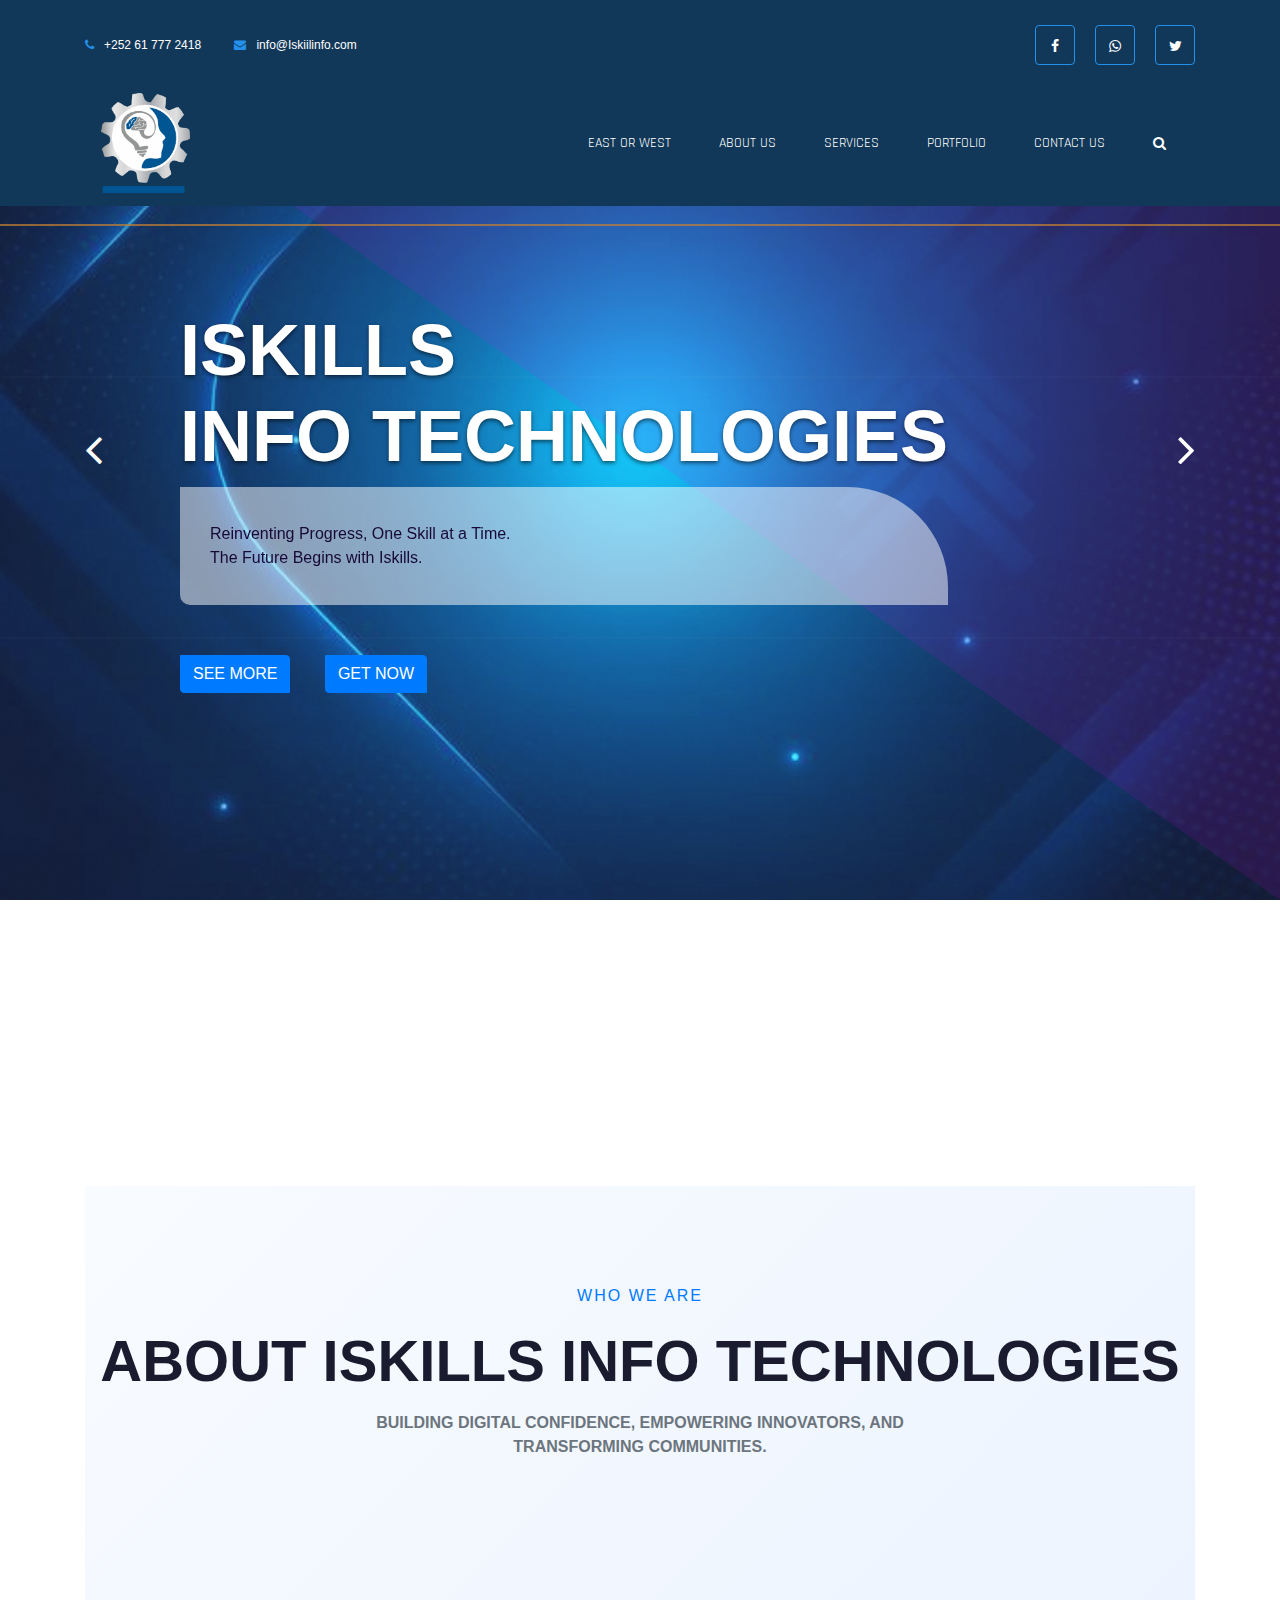
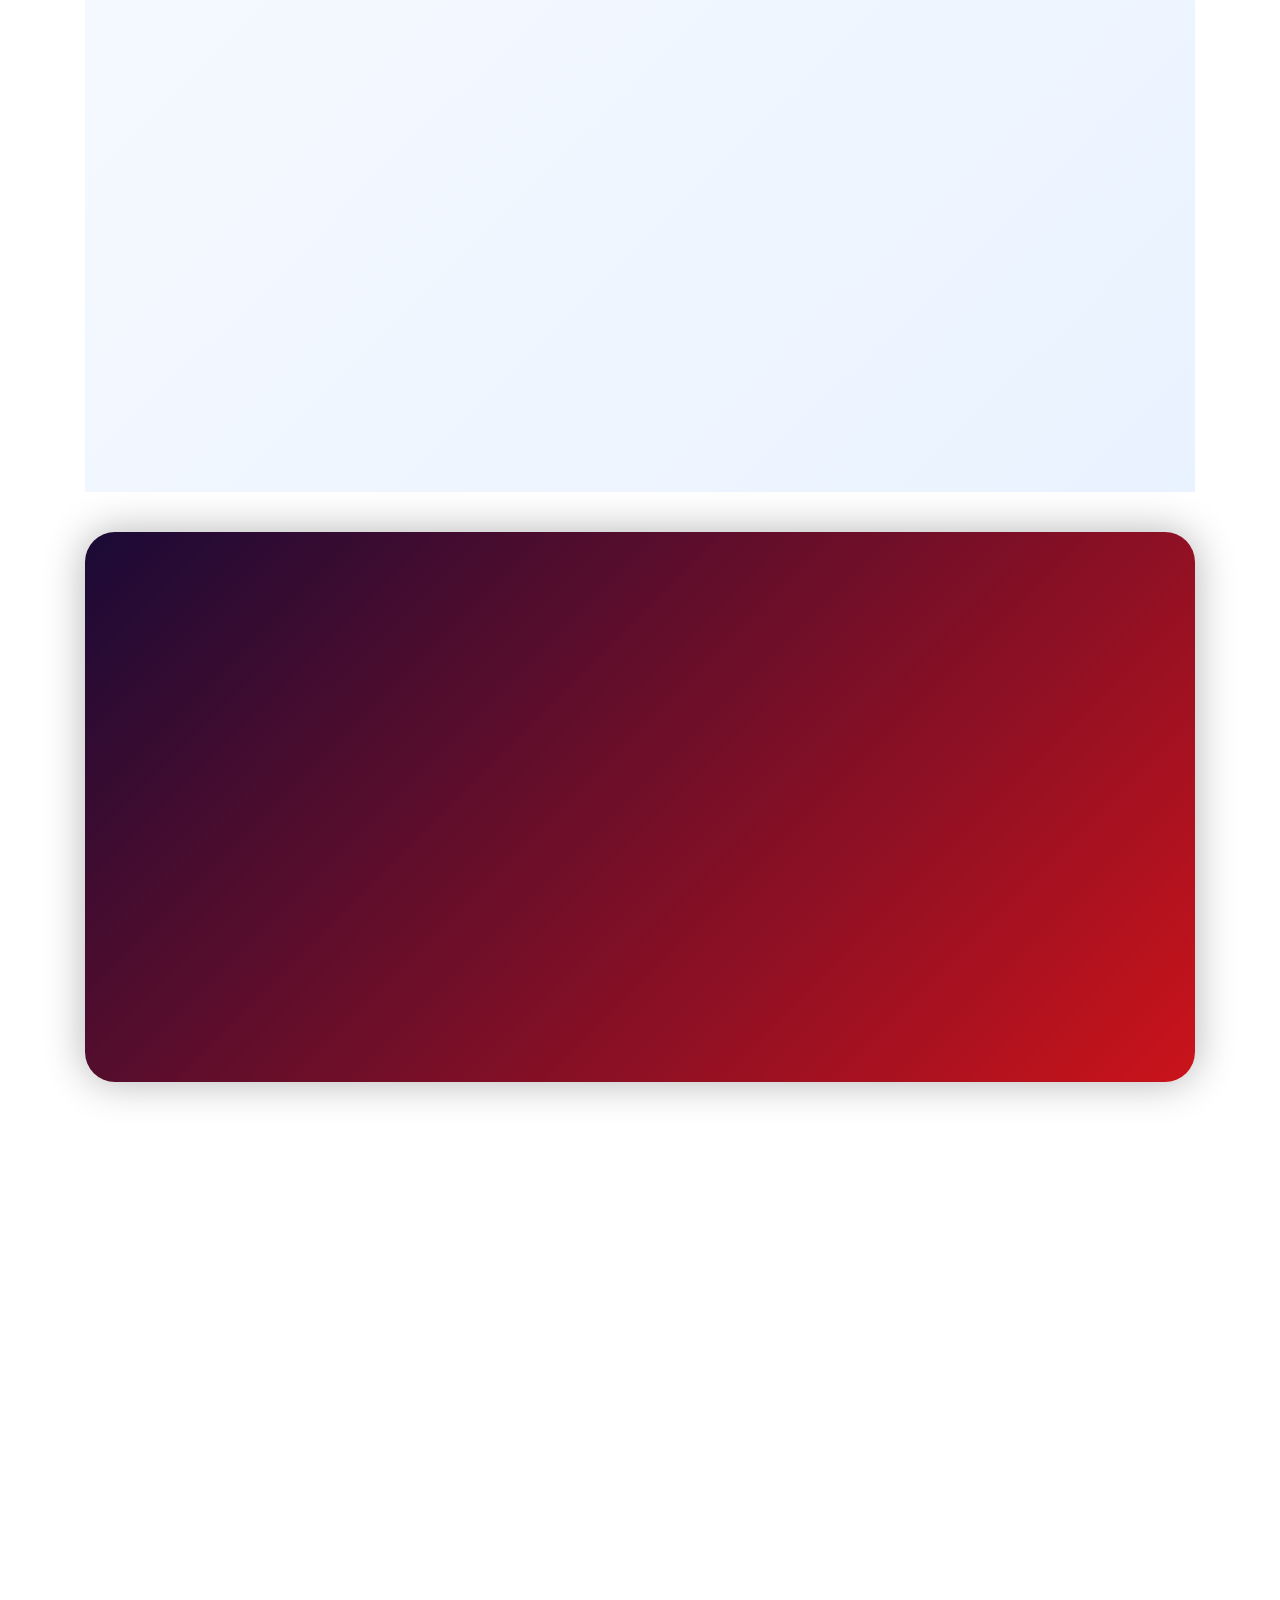
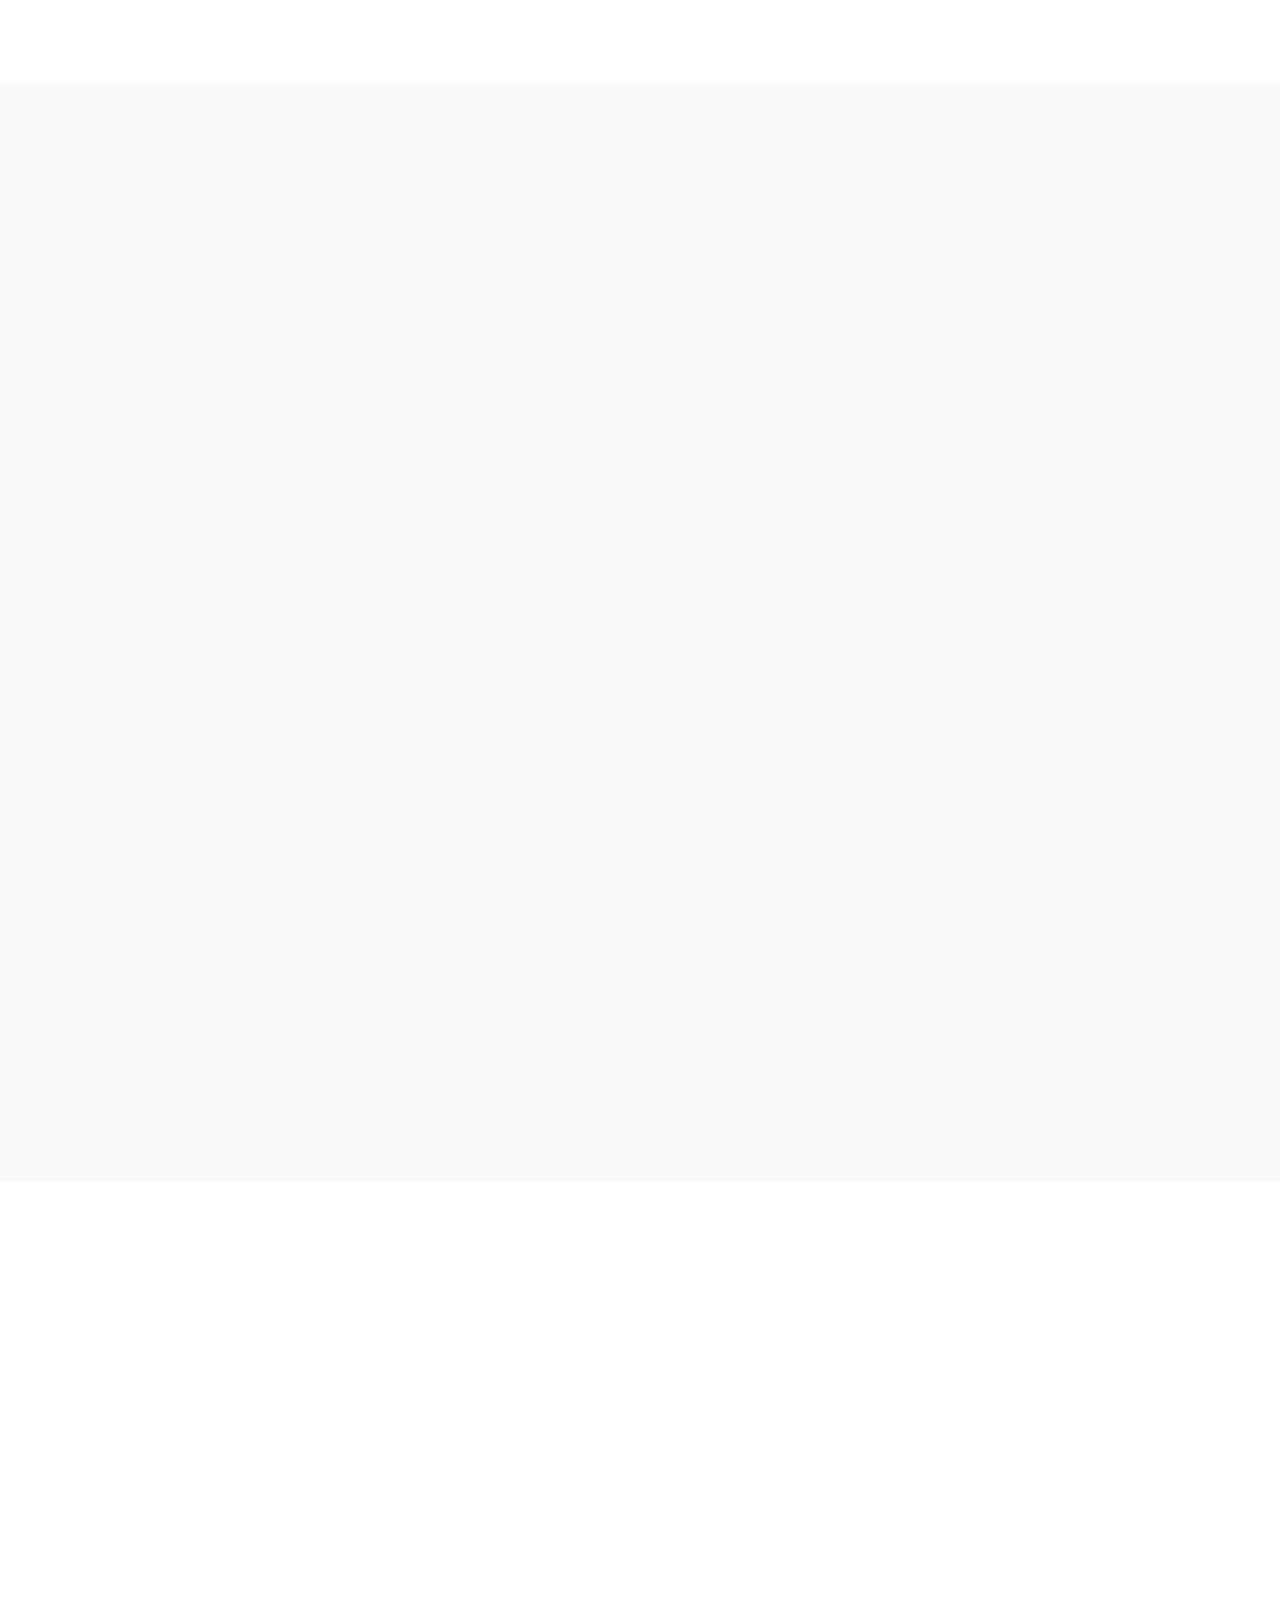
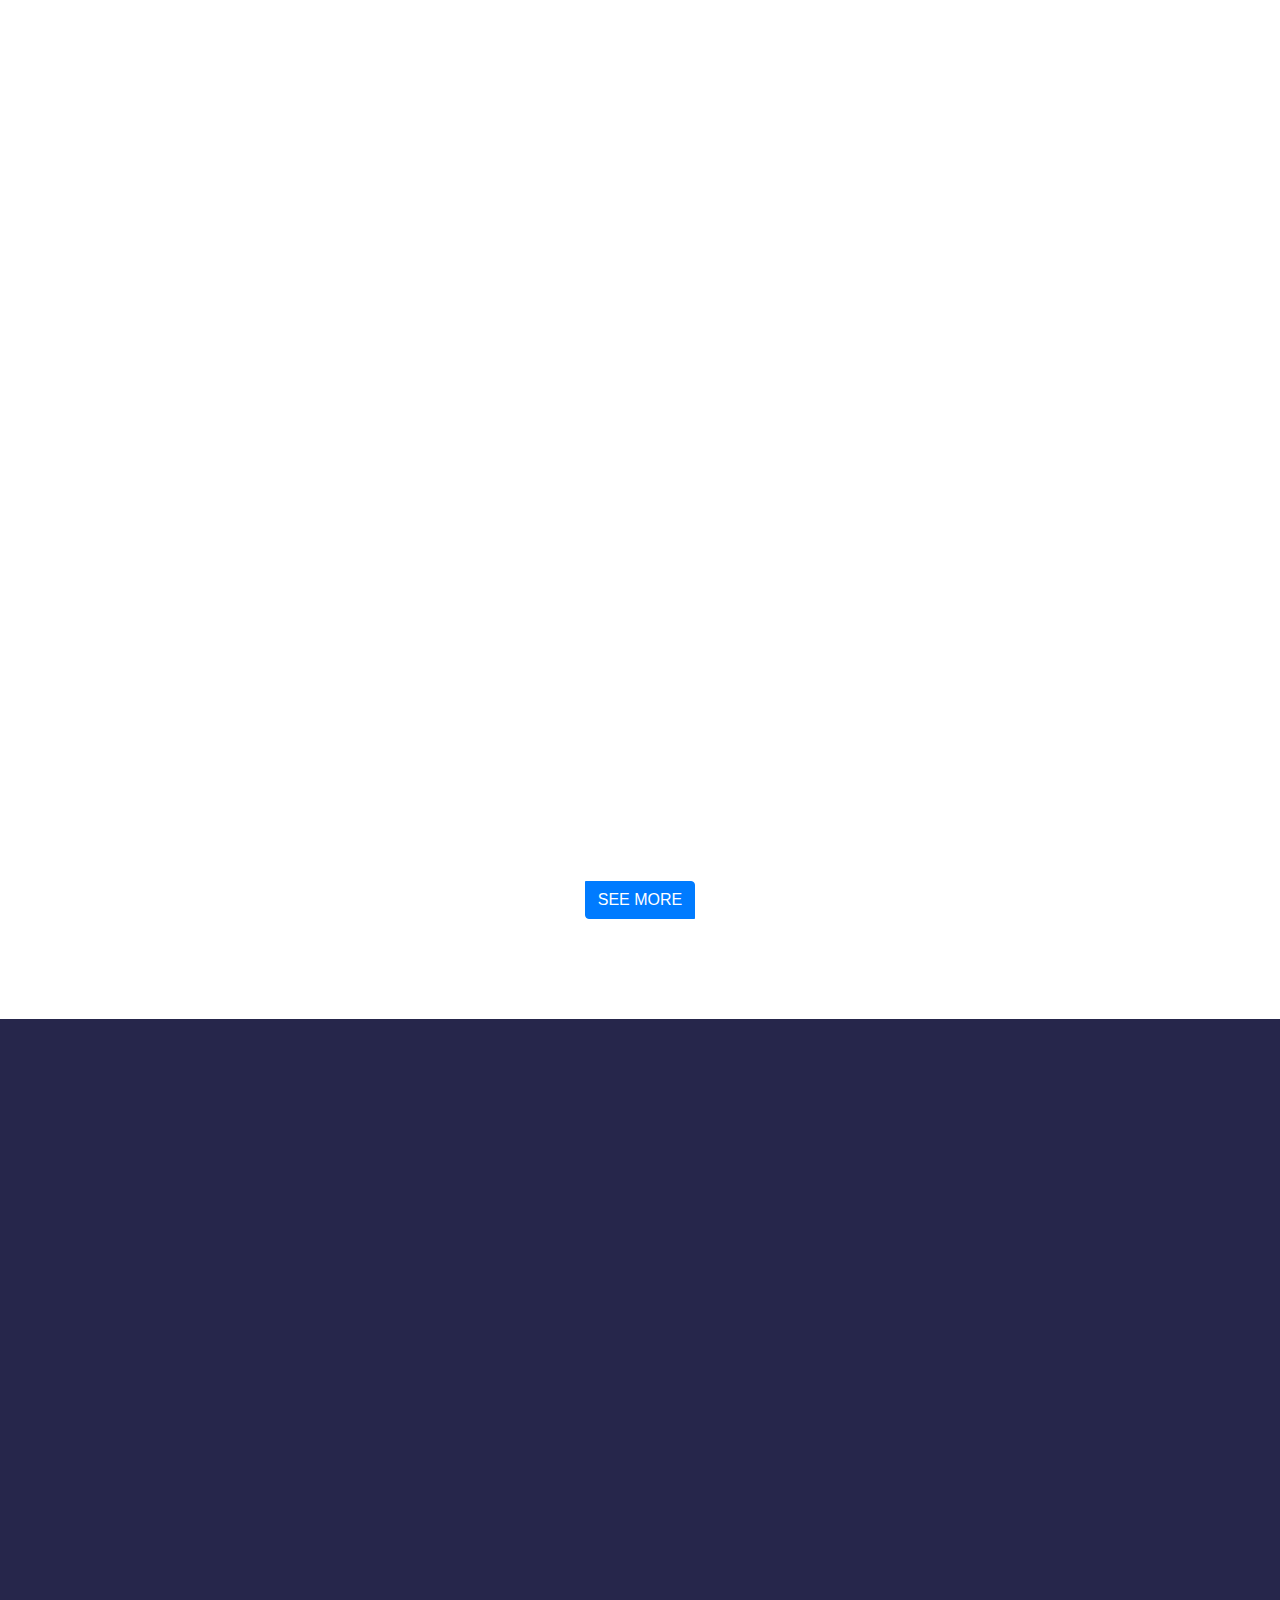
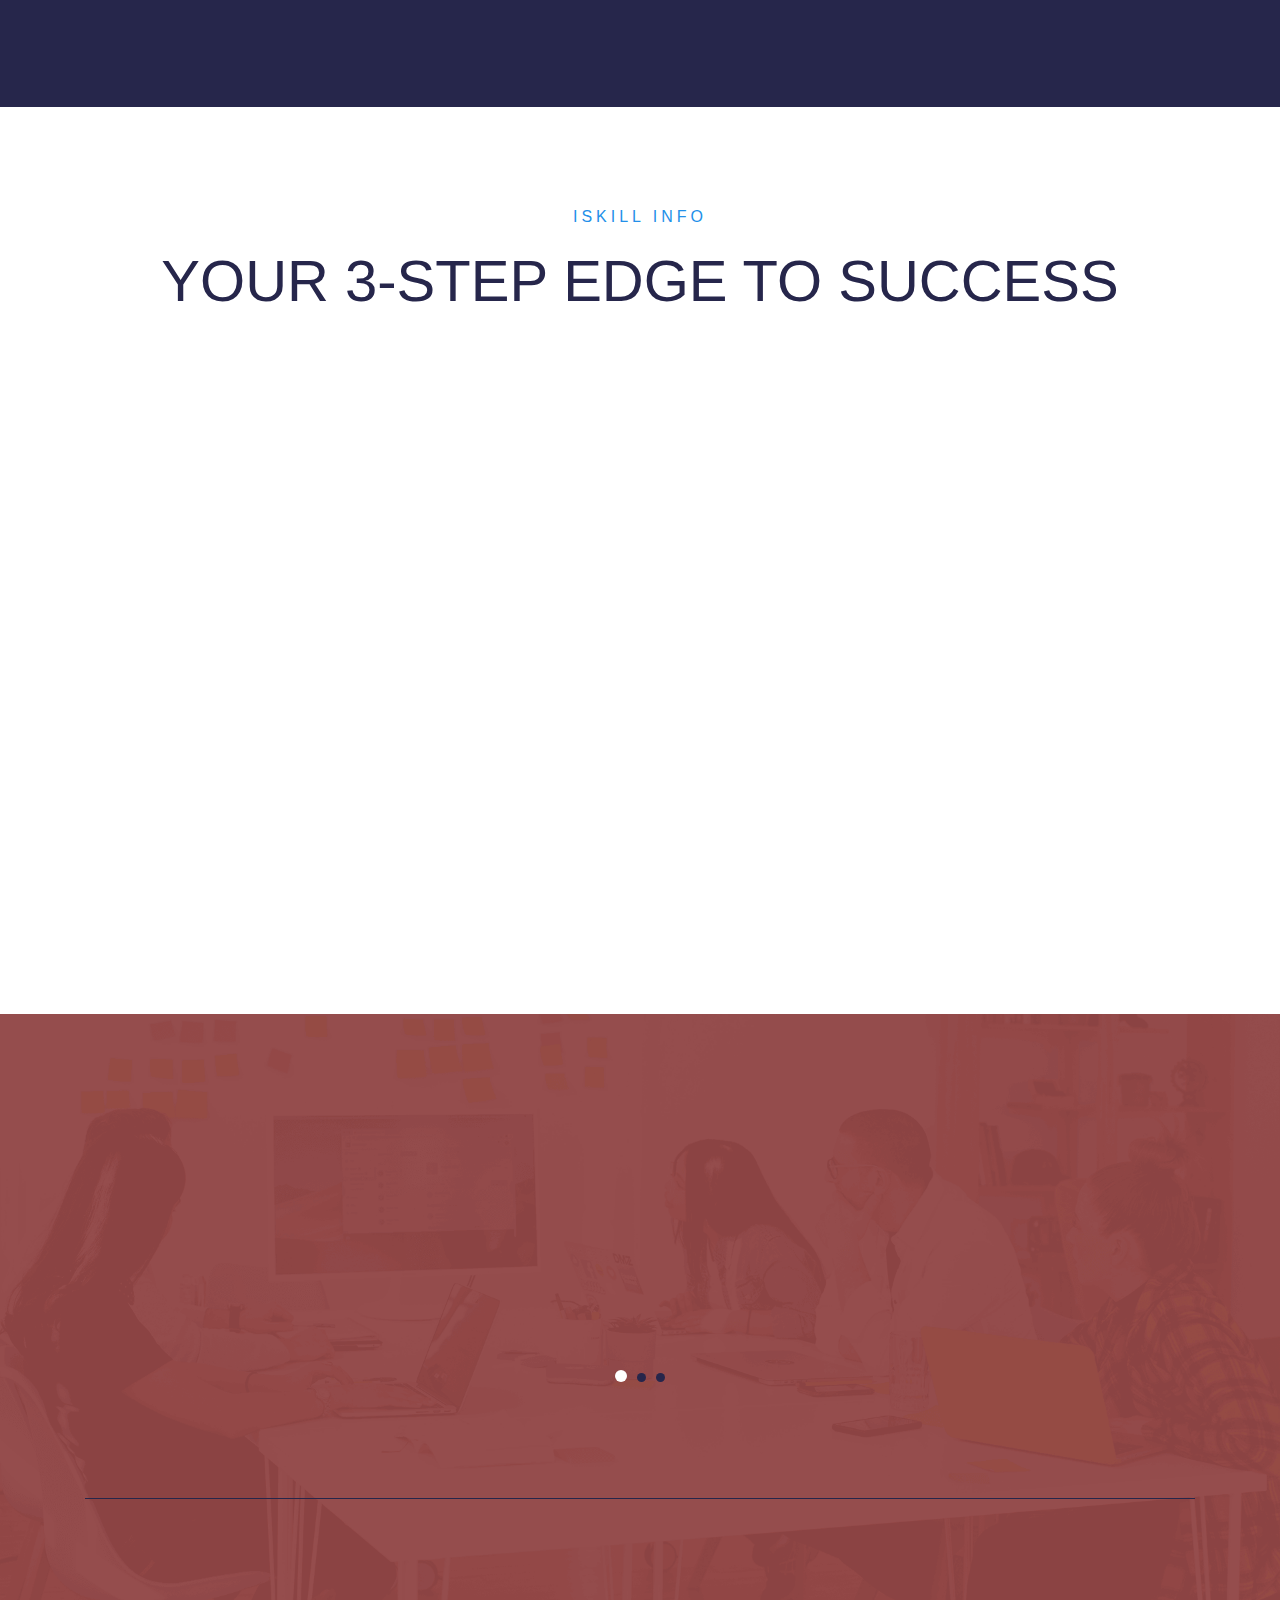
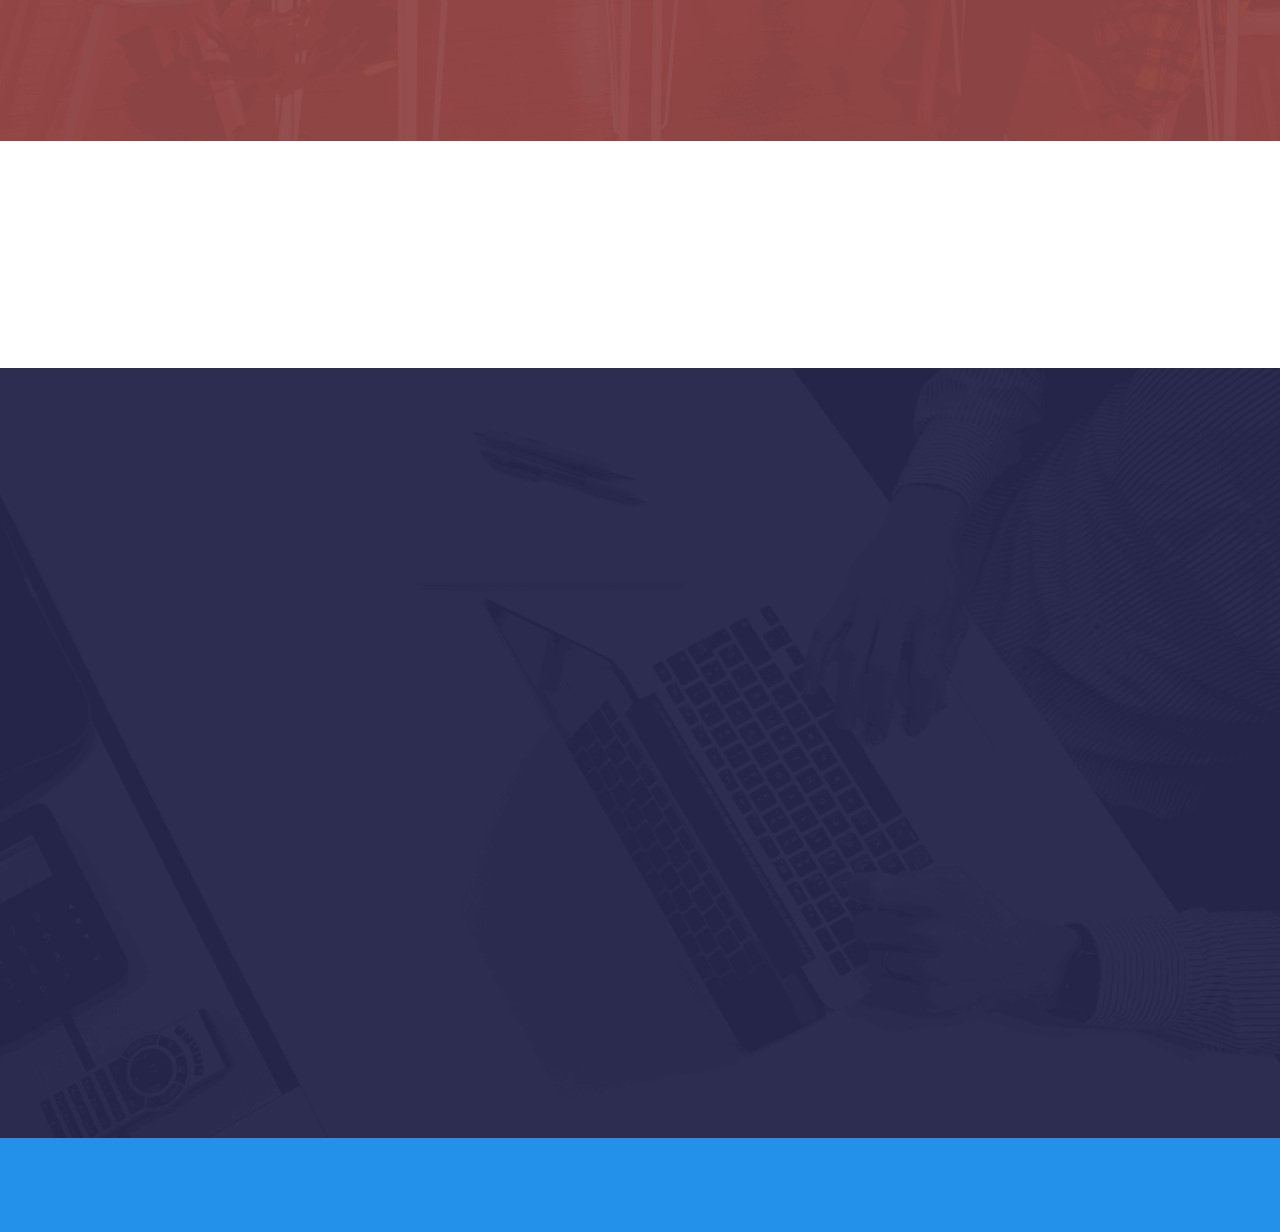
<file: index.html>
<!doctype html>
<html lang="en">

<head>
   <link rel="icon" type="image/png" href="favicon.png">

    <meta charset="UTF-8">
    <meta name="viewport" content="width=device-width, initial-scale=1">
    <meta http-equiv="X-UA-Compatible" content="IE=edge">
    <!-- Document title -->
    <title>Multipurpose</title>
    <!-- Stylesheets & Fonts -->
    <!-- Google Fonts -->
    <link href="https://fonts.googleapis.com/css?family=Open+Sans:400,400i,700,700i%7CRajdhani:400,600,700"
        rel="stylesheet">
    <!-- Plugins Stylesheets -->
    <link rel="stylesheet" href="loaders.css">
    <link rel="stylesheet" href="font-awesome.css">
    <link rel="stylesheet" href="bootstrap.css">
    <link rel="stylesheet" href="aos.css">
    <link rel="stylesheet" href="swiper.css">
    <link rel="stylesheet" href="lightgallery.min.css">
    <!-- Template Stylesheet -->
    <link rel="stylesheet" href="style.css">
    <!-- Responsive Stylesheet -->
    <link rel="stylesheet" href="responsive.css">
</head>

<body>
    <!-- Back to Top Button -->
<a href="#" id="backToTop" class="back-to-top" aria-label="Back to top" title="Back to top">
  <i class="fa fa-angle-up" aria-hidden="true"></i>
  <span class="sr-only">Back to top</span>
</a>

    <!-- Loader Start -->
    <div class="css-loader">
        <div class="loader-inner line-scale d-flex align-items-center justify-content-center"></div>
    </div>
    <!-- Loader End -->
    <!-- Header Start -->
    <header class="position-absolute w-100">
        <div class="container">
            <div class="top-header d-none d-sm-flex justify-content-between align-items-center">
                <div class="contact">
                    <a href="tel:+1234567890" class="tel"><i class="fa fa-phone" aria-hidden="true"></i>+252 61 777 2418</a>
                    <a href="mailto:info@yourmail.com"><i class="fa fa-envelope"
                            aria-hidden="true"></i>info@Iskiilinfo.com</a>
                </div>
                <nav class="d-flex aic">
                    
                    <ul class="nav social d-none d-md-flex">
                        <li><a href="#" target="_blank"><i class="fa fa-facebook"></i></a></li>
                        <li><a href="https://wa.me/252617772418"><i class="fa fa-whatsapp"></i></a></li>
                        <li><a href="#"><i class="fa fa-twitter"></i></a></li>
                    </ul>
                </nav>
            </div>
            <nav 
 class="navbar navbar-expand-md navbar-light">
                <a class="navbar-brand" href="index.html"><img style="max-height: 100px; width: auto;" src="logo.png" alt="Iskiilinfo"></a>
                <div class="group d-flex align-items-center">
                    <button class="navbar-toggler" type="button" data-toggle="collapse"
                        data-target="#navbarSupportedContent" aria-controls="navbarSupportedContent"
                        aria-expanded="false" aria-label="Toggle navigation"><span
                            class="navbar-toggler-icon"></span></button>
                    
                    
                </div>
                <a class="search-icon d-none d-md-block" href="#"><i class="fa fa-search"></i></a>
                <div class="collapse navbar-collapse justify-content-end" id="navbarSupportedContent">
                    <ul class="navbar-nav">
                        <li  class="nav-item"><a style="color: white;" class="nav-link" href="#">East or West</a></li>
                        <li class="nav-item"><a style="color: white;" class="nav-link" href="#">About Us</a></li>
                        <li class="nav-item"><a style="color: white;" class="nav-link" href="#">Services</a></li>
                        <li class="nav-item"><a style="color: white;" class="nav-link" href="#">Portfolio</a></li>

                        <li class="nav-item"><a style="color: white;" class="nav-link" href="#footer">Contact Us</a></li>
                    </ul>
                    <form class="bg-white search-form" method="get" id="searchform">
                        <div class="input-group">
                            <input class="field form-control" id="s" name="s" type="text" placeholder="Search">
                            <span class="input-group-btn">
                                <input class="submit btn btn-primary" id="searchsubmit" name="submit" type="submit"
                                    value="Search">
                            </span>
                        </div>
                    </form>
                </div>
            </nav>
        </div>
    </header>
    <!-- Header End -->
    <!-- Hero Start -->
    <section class="hero">
        <div class="container">
            <div class="row">
                <div class="col-12 offset-md-1 col-md-11">
                    <div class="swiper-container hero-slider">
                        <div class="swiper-wrapper">
                            <div class="swiper-slide slide-content d-flex align-items-center">
                                <div class="single-slide">
                                    <h1 data-aos="fade-right" data-aos-delay="200">ISKILLS<br> INFO TECHNOLOGIES
                                    </h1>
                                    <p data-aos="fade-right" data-aos-delay="600">Reinventing Progress, One Skill at a Time.
                                        <br> The Future Begins with Iskills.
                                    </p>
                                    <a data-aos="fade-right" data-aos-delay="900" href="#" class="btn btn-primary">See
                                        More</a>
                                    <a data-aos="fade-right" data-aos-delay="900" href="#" class="btn btn-primary">Get
                                        Now</a>
                                </div>
                            </div>
                            <div class="swiper-slide slide-content d-flex align-items-center">
                                <div class="single-slide">
                                    <h1 data-aos="fade-right" data-aos-delay="200">Skill the Future. <br> Shape the World.
                                    </h1>
                                    <p data-aos="fade-right" data-aos-delay="600">At Iskills Info Technologies, we believe that the power to transform <br> the world lies in knowledge and innovation.
                                    </p>
                                    <a data-aos="fade-right" data-aos-delay="900" href="#" class="btn btn-primary">See
                                        More</a>
                                    <a data-aos="fade-right" data-aos-delay="900" href="#" class="btn btn-primary">Get
                                        Now</a>
                                </div>
                            </div>
                        </div>

                    </div>
                </div>
            </div>
            <!-- Add Control -->
            <span class="arr-left"><i class="fa fa-angle-left"></i></span>
            <span class="arr-right"><i class="fa fa-angle-right"></i></span>
        </div>
        <div class="texture"></div>
        <div class="diag-bg"></div>
    </section>
    <!-- Hero End -->
    <!-- Call To Action Start -->
    <section class="cta" data-aos="fade-up" data-aos-delay="0">
        <div class="container">
            <div class="cta-content d-xl-flex align-items-center justify-content-around text-center text-xl-left">
                <div class="content" data-aos="fade-right" data-aos-delay="200">
                    <h2 style="padding-left: 15px;">At Iskills Info Technologies, we turn learning into action.</h2>
                    <p style="padding-left: 85px;">We help every learner play a part in shaping a smarter, connected future.</p>
                </div>
                <div class="subscribe-btn" data-aos="fade-left" data-aos-delay="400" data-aos-offset="0">
                    <a href="#" class="btn btn-primary">Explore Our Services</a>
                </div>
            </div>
        </div>
    </section>
    <!-- Call To Action End -->
    <!-- Services Start -->
    <section class="services">
        <div class="container">
            
      <!-- About Us Start -->
<section class="about-modern section" id="about">
  <div class="container">
    <div class="title text-center mb-5">
      <h6 class="text-uppercase text-primary fw-bold">Who We Are</h6>
      <h1 class="display-6 fw-bold">About Iskills Info Technologies</h1>
      <p class="text-muted mt-3">
        Building digital confidence, empowering innovators, and transforming communities.
      </p>
    </div>

    <!-- About Content -->
    <div class="row align-items-center">
      <div class="col-md-6" data-aos="fade-right" data-aos-duration="800">
        <div class="about-img-wrap position-relative">
          <img src="about.jpg" alt="About Iskills Info Technologies"
            class="img-fluid rounded-4 shadow-lg about-img">
          <div class="img-overlay"></div>
        </div>
      </div>

      <div class="col-md-6" data-aos="fade-left" data-aos-duration="800">
        <div class="about-content ps-md-4 mt-4 mt-md-0">
          <p>
            <strong>Iskills Info Technologies</strong> is a forward-thinking digital transformation and youth empowerment
            company dedicated to equipping individuals and organizations with the skills and tools they need to thrive in
            the digital era. We believe technology is the bridge between learning and innovation — powering a smarter, more
            connected future.
          </p>
          <p>
            We deliver <strong>digital skills training, tech innovation programs, and entrepreneurship solutions</strong> that
            drive employability, creativity, and inclusive growth. Our initiatives empower youth, startups, and businesses to
            harness the full potential of technology and innovation.
          </p>
          <p>
            At Iskills, we believe in <strong>Integrity, Innovation, and Impact</strong>. We make technology accessible to all —
            transforming potential into performance and ideas into opportunities. Together, we shape a generation ready to lead
            Africa’s digital future.
          </p>

          <a href="#services" class="btn btn-primary mt-3 px-4 py-2">Explore More</a>
        </div>
      </div>
    </div>
  </div>
</section>

   <!-- Vision and Mission (Modern UI/UX Style) -->
<div class="vision-mission text-center mb-5">
  <div class="row justify-content-center g-4">
    <!-- Vision Card -->
    <div class="col-md-5" data-aos="fade-up" data-aos-delay="100">
      <div class="info-card glass-card p-5 rounded-4 shadow-sm h-100">
        <div class="icon-wrap mb-4">
          <i class="fa fa-eye fa-3x"></i>
        </div>
        <h3 class="fw-bold mb-3">Our Vision</h3>
        <p style="color: white;">
          To be Africa’s leading hub for digital transformation and youth empowerment,
          inspiring innovation, employment, and sustainable growth through technology.
        </p>
      </div>
    </div>

    <!-- Mission Card -->
    <div class="col-md-5" data-aos="fade-up" data-aos-delay="200">
      <div class="info-card glass-card p-5 rounded-4 shadow-sm h-100">
        <div class="icon-wrap mb-4">
          <i class="fa fa-bullseye fa-3x"></i>
        </div>
        <h3 class="fw-bold mb-3">Our Mission</h3>
        <p style="color: white;">
          To empower learners and organizations through digital skills training, innovation,
          and entrepreneurship — unlocking opportunities for sustainable economic transformation.
        </p>
      </div>
    </div>
  </div>
</div>


    <!-- Core Values -->
    <div class="core-values text-center" data-aos="fade-up" data-aos-delay="300">
      <div class="title mb-4">
        <h4 class="text-primary">Our Core Values</h4>
      </div>
      <div class="row justify-content-center">
        <div class="col-md-5 mb-4">
          <div class="value-box p-4 bg-white rounded shadow-sm h-100">
            <i class="fa fa-handshake-o fa-2x text-primary mb-3"></i>
            <h5 style="color: rgb(212, 166, 109);">Integrity</h5>
            <p>We uphold honesty, accountability, and transparency in every partnership and project.</p>
          </div>
        </div>
        <div class="col-md-5 mb-4">
          <div class="value-box p-4 bg-white rounded shadow-sm h-100">
            <i  class="fa fa-lightbulb-o fa-2x text-primary mb-3"></i>
            <h5 style="color: rgb(212, 166, 109);">Innovation</h5>
            <p>We foster creative thinking and bold ideas that drive progress and problem-solving.</p>
          </div>
        </div>
        <div class="col-md-5 mb-4">
          <div class="value-box p-4 bg-white rounded shadow-sm h-100">
            <i class="fa fa-users fa-2x text-primary mb-3"></i>
            <h5 style="color: rgb(212, 166, 109);">Inclusivity</h5>
            <p>We believe in equal opportunity — empowering everyone, everywhere, through technology.</p>
          </div>
        </div>
        <div class="col-md-5 mb-4">
          <div class="value-box p-4 bg-white rounded shadow-sm h-100">
            <i class="fa fa-trophy fa-2x text-primary mb-3"></i>
            <h5 style="color: rgb(212, 166, 109);">Excellence</h5>
            <p>We strive to deliver outstanding quality, consistency, and value in all we do.</p>
          </div>
        </div>
      </div>
    </div>

  </div>
</section>
<!-- About Us End -->



                  
                </div>
            </div>
        </div>
    </section>
    <!-- Services End -->
    <!-- Featured Start -->
    <section class="featured">
        <div class="container">
            <div class="row">
                <div class="col-md-6" data-aos="fade-right" data-aos-delay="400" data-aos-duration="800">
                    <div class="title">
                        <h6 class="title-primary">TARGET AUDIENCE </h6>
                        <h1 class="title-blue">Inclusive and community-driven approach</h1>
                    </div>
                   
                    <div class="media-element d-flex justify-content-between">
                        <div class="media">
                            <i class="fa fa-magic mr-4"></i>
                            <div class="media-body">
                                <h5>Youth seeking Employment</h5>
                                We target young people eager to gain practical, market-relevant digital skills that enhance their employability and prepare them for future job markets.
                            </div>
                            <br>
                        </div>
                        <div class="media">
                            <i class="fa fa-magic mr-4"></i>
                            <div class="media-body">
                                <h5>Professionals seeking to upgrade digital knowledge </h5>
                               We serve professionals and employees looking to enhance their digital literacy, productivity, and adaptability in evolving workplaces. 
                            </div>
                        </div>
                    </div>
                     <div class="media-element d-flex justify-content-between">
                        <div class="media">
                            <i class="fa fa-magic mr-4"></i>
                            <div class="media-body">
                                <h5>SMEs and startups requiring technology solutions</h5>
                               We support small and medium enterprises (SMEs) and emerging startups with affordable digital tools, web solutions, and ICT consultancy to help them scale efficiently.
                            </div>
                        </div>
                        <div class="media">
                            <i class="fa fa-magic mr-4"></i>
                            <div class="media-body">
                                <h5>Governments and institutions pursuing digital transformation</h5>
                               We collaborate with ministries, public agencies, NGOs, and educational institutions that aim to integrate digital systems, build capacity, and promote innovation-driven development.
                            </div>
                        </div>
                    
                    </div>
                    <a href="#" class="btn btn-primary">See More</a>
                </div>
                <div class="col-md-6" data-aos="fade-left" data-aos-delay="400" data-aos-duration="800">
                    <div class="featured-img">
                        <img class="featured-big" src="hand.jpg" alt="Featured 1">
                        <img class="featured-small" src="featured-img2.jpg" alt="Featured 2">
                    </div>
                </div>
            </div>
        </div>
    </section>
    <!-- Featured End -->
    <!-- Recent Posts Start -->
    <section class="recent-posts">
        <div class="container">
            <div class="row">
                <div class="col-lg-6">
                    <div class="single-rpost d-sm-flex align-items-center" data-aos="fade-right"
                        data-aos-duration="800">
                        <div class="post-content text-sm-right">
                            <time datetime="2019-04-06T13:53">Iskill Info</time>
                            <h3><a href="#">ONLINE TRAINING</a></h3>
                            <p><a href="#">Seanding</a>, <a href="#">Website</a>, <a href="#">E-commerce</a></p>
                            <a class="post-btn" href="#"><i class="fa fa-arrow-right"></i></a>
                        </div>
                        <div class="post-thumb">
                            <img class="img-fluid" src="online.jpg" alt="Post 1">
                        </div>
                    </div>
                </div>
                <div class="col-lg-6">
                    <div class="single-rpost d-sm-flex align-items-center" data-aos="fade-left" data-aos-duration="800">
                        <div class="post-thumb">
                            <img class="img-fluid" src="webapp.jpg" alt="Post 1">
                        </div>
                        <div class="post-content">
                            <time datetime="2019-04-06T13:53">Iskill Info</time>
                            <h3><a href="#">MOBILE AND WEB APPLICATION DEVELOPMENT</a></h3>
                            <p><a href="#">Seanding</a>, <a href="#">Website</a>, <a href="#">E-commerce</a></p>
                            <a class="post-btn" href="#"><i class="fa fa-arrow-right"></i></a>
                        </div>
                    </div>
                </div>
                <div class="col-lg-6">
                    <div class="single-rpost d-sm-flex align-items-center" data-aos="fade-right" data-aos-delay="200"
                        data-aos-duration="800">
                        <div class="post-content text-sm-right">
                            <time datetime="2019-04-06T13:53">Iskill Info</time>
                            <h3><a href="#">TECHNOLOGY SKILLS DEVELOPMENT</a></h3>
                            <p><a href="#">Seanding</a>, <a href="#">Website</a>, <a href="#">E-commerce</a></p>
                            <a class="post-btn" href="#"><i class="fa fa-arrow-right"></i></a>
                        </div>
                        <div class="post-thumb">
                            <img class="img-fluid" src="technology.jpg" alt="Post 1">
                        </div>
                    </div>
                </div>
                <div class="col-lg-6">
                    <div class="single-rpost d-sm-flex align-items-center" data-aos="fade-left" data-aos-delay="200"
                        data-aos-duration="800">
                        <div class="post-thumb">
                            <img class="img-fluid" src="economy.jpg" alt="Post 1">
                        </div>
                        <div class="post-content">
                            <time datetime="2019-04-06T13:53">Iskill Info</time>
                            <h3><a href="#">ENTREPRENEURIAL AND ECONOMIC DEVELOPMENT </a></h3>
                            <p><a href="#">Seanding</a>, <a href="#">Website</a>, <a href="#">E-commerce</a></p>
                            <a class="post-btn" href="#"><i class="fa fa-arrow-right"></i></a>
                        </div>
                    </div>
                </div>
                  <div class="col-lg-6">
                    <div class="single-rpost d-sm-flex align-items-center" data-aos="fade-right" data-aos-delay="200"
                        data-aos-duration="800">
                        <div class="post-content text-sm-right">
                            <time datetime="2019-04-06T13:53">Iskill Info</time>
                            <h3><a href="#">ENGINEERING ONLINE SKILLS</a></h3>
                            <p><a href="#">Seanding</a>, <a href="#">Website</a>, <a href="#">E-commerce</a></p>
                            <a class="post-btn" href="#"><i class="fa fa-arrow-right"></i></a>
                        </div>
                        <div class="post-thumb">
                            <img class="img-fluid" src="engineering.jpg" alt="Post 1">
                        </div>
                    </div>
                </div>
                <div class="col-lg-6">
                    <div class="single-rpost d-sm-flex align-items-center" data-aos="fade-left" data-aos-delay="200"
                        data-aos-duration="800">
                        <div class="post-thumb">
                            <img class="img-fluid" src="TVET.jpg" alt="Post 1">
                        </div>
                        <div class="post-content">
                            <time datetime="2019-04-06T13:53">Iskill Info</time>
                            <h3><a href="#">TVET Apprenticeships Online </a></h3>
                            <p><a href="#">Seanding</a>, <a href="#">Website</a>, <a href="#">E-commerce</a></p>
                            <a class="post-btn" href="#"><i class="fa fa-arrow-right"></i></a>
                        </div>
                    </div>
                </div>

 <div class="col-lg-6">
                    <div class="single-rpost d-sm-flex align-items-center" data-aos="fade-right" data-aos-delay="200"
                        data-aos-duration="800">
                        <div class="post-content text-sm-right">
                            <time datetime="2019-04-06T13:53">Iskill Info</time>
                            <h3><a href="#">DATA CLOUD CENTRES</a></h3>
                            <p><a href="#">Seanding</a>, <a href="#">Website</a>, <a href="#">E-commerce</a></p>
                            <a class="post-btn" href="#"><i class="fa fa-arrow-right"></i></a>
                        </div>
                        <div class="post-thumb">
                            <img class="img-fluid" src="datacloud.jpg" alt="Post 1">
                        </div>
                    </div>
                </div>
                <div class="col-lg-6">
                    <div class="single-rpost d-sm-flex align-items-center" data-aos="fade-left" data-aos-delay="200"
                        data-aos-duration="800">
                        <div class="post-thumb">
                            <img class="img-fluid" src="lab.jpg" alt="Post 1">
                        </div>
                        <div class="post-content">
                            <time datetime="2019-04-06T13:53">Iskill Info</time>
                            <h3><a href="#">DIGITAL LAB</a></h3>
                            <p><a href="#">Seanding</a>, <a href="#">Website</a>, <a href="#">E-commerce</a></p>
                            <a class="post-btn" href="#"><i class="fa fa-arrow-right"></i></a>
                        </div>
                    </div>
                </div>




            </div>
            <div class="text-center">
                <a href="#" class="btn btn-primary">See More</a>
            </div>
        </div>
    </section>
    <!-- Recent Posts End -->
    <!-- Trust Start -->
    <section class="trust">
        <div class="container">
            <div class="row">
                <div class="offset-xl-1 col-xl-6" data-aos="fade-right" data-aos-delay="200" data-aos-duration="800">
                    <div class="title">
                        <h6 class="title-primary">ISKILL INFO</h6>
                        <h1>OUR GALLERY</h1>
                    </div>
                    <p>Highlights of Our key moments from our projects, trainings, and innovation programs.
Each image tells the story of how Iskills Info Technologies empowers youth, professionals, and organizations to embrace digital transformation and innovation.
                    </p>
                    <h5>Our Core Programs</h5>
                    <ul class="list-unstyled">
                        <li>Digital Skills Training</li>
                        <li>Innovation & Entrepreneurship Programs</li>
                        <li>ICT Empowerment Workshops</li>
                        <li>Community & Youth Development Projects</li>
                    </ul>
                </div>
                <div class="col-xl-5 gallery">
                    <div class="row no-gutters h-100" id="lightgallery">
                        <a href="gallery 1.jpg" class="w-50 h-100 gal-img" data-aos="fade-up"
                            data-aos-delay="200" data-aos-duration="400">
                            <img class="img-fluid" src="gallery 1.jpg" alt="Gallery Image">
                            <i class="fa fa-caret-right"></i>
                        </a>
                        <a href="gallery 2.jpg" class="w-50 h-50 gal-img" data-aos="fade-up"
                            data-aos-delay="400" data-aos-duration="600">
                            <img class="img-fluid" src="gallery 2.jpg" alt="Gallery Image">
                            <i class="fa fa-caret-right"></i>
                        </a>
                        <a href="gallery2.jpg" class="w-50 h-50 gal-img gal-img3" data-aos="fade-up"
                            data-aos-delay="0" data-aos-duration="600">
                            <img class="img-fluid" src="gallery2.jpg" alt="Gallery Image">
                            <i class="fa fa-caret-right"></i>
                        </a>
                    </div>
                </div>
            </div>
        </div>
    </section>
    <!-- Trust End -->
    <!-- Pricing Start -->
    <section class="pricing-table">
        <div class="container">
            <div class="title text-center">
                <h6 class="title-primary">Iskill Info</h6>
                <h1 class="title-blue">Your 3-Step Edge to Success</h1>
            </div>
            <div class="row no-gutters">
                <div class="col-md-4">
                    <div class="single-pricing text-center" data-aos="fade-up" data-aos-delay="0"
                        data-aos-duration="600">
                        <span>Learn</span>
                        <h2 style="padding-top: 150px;">Gain the right knowledge and skills through guided, interactive learning experiences that empower you to think critically and creatively.</h2>
                     
                        
                        <p>L</p>
                        <a href="#" class="btn btn-primary">Learn More</a>
                        <svg viewBox="0 0 170 193">
                            <path fill-rule="evenodd" fill="rgb(238, 21, 21)"
                                d="M39.000,31.999 C39.000,31.999 -21.000,86.500 9.000,121.999 C39.000,157.500 91.000,128.500 104.000,160.999 C117.000,193.500 141.000,201.000 150.000,183.000 C159.000,165.000 172.000,99.000 167.000,87.000 C162.000,75.000 170.000,63.000 152.000,45.000 C134.000,27.000 128.000,15.999 116.000,11.000 C104.000,6.000 89.000,-0.001 89.000,-0.001 L39.000,31.999 Z" />
                        </svg>
                    </div>
                </div>
                <div class="col-md-4">
                    <div class="single-pricing text-center" data-aos="fade-up" data-aos-delay="300"
                        data-aos-duration="600">
                        <span>Apply</span>
                        <h2 style="padding-top: 40px;" >Turn knowledge into action by implementing what you’ve learned in real-world scenarios, projects, and challenges that test your capability.</h2>

                        <p class="desc">A</p>
                       
                        <a href="#" class="btn btn-primary">Learn More</a>
                        <svg viewBox="0 0 170 193">
                            <path fill-rule="evenodd" fill="rgb(238, 21, 21)"
                                d="M39.000,31.999 C39.000,31.999 -21.000,86.500 9.000,121.999 C39.000,157.500 91.000,128.500 104.000,160.999 C117.000,193.500 141.000,201.000 150.000,183.000 C159.000,165.000 172.000,99.000 167.000,87.000 C162.000,75.000 170.000,63.000 152.000,45.000 C134.000,27.000 128.000,15.999 116.000,11.000 C104.000,6.000 89.000,-0.001 89.000,-0.001 L39.000,31.999 Z" />
                        </svg>
                    </div>
                </div>
                <div class="col-md-4">
                    <div class="single-pricing text-center" data-aos="fade-up" data-aos-delay="600"
                        data-aos-duration="600">
                        <span>Excel</span>
                        <h2 style="padding-top: 80px;" >Achieve outstanding results, grow your confidence, and set yourself apart through continuous improvement and excellence in everything you do.</h2>
                        <p class="desc">E</p>
                        
                        <a href="#" class="btn btn-primary">Learn More</a>
                        <svg viewBox="0 0 170 193">
                            <path fill-rule="evenodd" fill="rgb(238, 21, 21)"
                                d="M39.000,31.999 C39.000,31.999 -21.000,86.500 9.000,121.999 C39.000,157.500 91.000,128.500 104.000,160.999 C117.000,193.500 141.000,201.000 150.000,183.000 C159.000,165.000 172.000,99.000 167.000,87.000 C162.000,75.000 170.000,63.000 152.000,45.000 C134.000,27.000 128.000,15.999 116.000,11.000 C104.000,6.000 89.000,-0.001 89.000,-0.001 L39.000,31.999 Z" />
                        </svg>
                    </div>
                </div>
            </div>
        </div>
    </section>
    <!-- Pricing End -->
    <!-- Testimonial and Clients Start -->
    <section class="testimonial-and-clients">
        <div class="container">
            <div class="testimonials">
                <div class="swiper-container test-slider">
                    <div class="swiper-wrapper">
                        <div class="swiper-slide text-center">
                            <div class="row">
                                <div class="offset-lg-1 col-lg-10">
                                    <div class="test-img" data-aos="fade-up" data-aos-delay="0" data-aos-offset="0"><img
                                            src="grace.jpg" alt="Testimonial 1"></div>
                                    <h5 data-aos="fade-up" data-aos-delay="200" data-aos-duration="600"
                                        data-aos-offset="0">— Grace Mwangi</h5>
                                    <span data-aos="fade-up" data-aos-delay="400" data-aos-duration="600"
                                        data-aos-offset="0">UI/UX
                                        Designer</span>
                                    <p data-aos="fade-up" data-aos-delay="600" data-aos-duration="600"
                                        data-aos-offset="0">“Iskills transformed the way I approach learning. The blend of theory and hands-on application made all the difference. Today, I’m not just skilled — I’m confident in my work.”</p>
                                </div>
                            </div>
                        </div>
                        <div class="swiper-slide text-center">
                            <div class="row">
                                <div class="offset-lg-1 col-lg-10">
                                    <div class="test-img" data-aos="fade-up" data-aos-delay="0" data-aos-offset="0"><img
                                            src="test1.png" alt="Testimonial 1"></div>
                                    <h5 data-aos="fade-up" data-aos-delay="200" data-aos-duration="600"
                                        data-aos-offset="0">John</h5>
                                    <span data-aos="fade-up" data-aos-delay="400" data-aos-duration="600"
                                        data-aos-offset="0">Business
                                       Entrepreneur</span>
                                    <p data-aos="fade-up" data-aos-delay="600" data-aos-duration="600"
                                        data-aos-offset="0">“What stood out for me was how practical everything was. The mentors were accessible, and the learning environment felt truly global. I’ve already applied what I learned in my new role.</p>
                                </div>
                            </div>
                        </div>
                        <div class="swiper-slide text-center">
                            <div class="row">
                                <div class="offset-lg-1 col-lg-10">
                                    <div class="test-img" data-aos="fade-up" data-aos-delay="0" data-aos-offset="0"><img
                                            src="review.jpg" alt="Testimonial 1"></div>
                                    <h5 data-aos="fade-up" data-aos-delay="200" data-aos-duration="600"
                                        data-aos-offset="0">Amina</h5>
                                    <span data-aos="fade-up" data-aos-delay="400" data-aos-duration="600"
                                        data-aos-offset="0">University
                                        Student</span>
                                    <p data-aos="fade-up" data-aos-delay="600" data-aos-duration="600"
                                        data-aos-offset="0">“Iskills gave me more than knowledge — it gave me a mindset for success. Learning how to learn, apply, and excel has reshaped my career and personal growth.”</p>
                                </div>
                            </div>
                        </div>
                    </div>
                    <div class="test-pagination"></div>
                </div>
            </div>
            <div class="clients" data-aos="fade-up" data-aos-delay="200" data-aos-duration="600">
                <div class="swiper-container clients-slider">
                    <div class="swiper-wrapper">
                        <div class="swiper-slide">
                            <img src="client1.png" alt="Client 1">
                        </div>
                        <div class="swiper-slide">
                            <img src="client2.png" alt="Client 2">
                        </div>
                        <div class="swiper-slide">
                            <img src="client3.png" alt="Client 3">
                        </div>
                        <div class="swiper-slide">
                            <img src="client4.png" alt="Client 4">
                        </div>
                        <div class="swiper-slide">
                            <img src="client5.png" alt="Client 5">
                        </div>
                    </div>
                    <div class="test-pagination"></div>
                </div>
            </div>
        </div>
    </section>
    <!-- Testimonial and Clients End -->
    <!-- Call To Action 2 Start -->
    <section class="cta cta2" data-aos="fade-up" data-aos-delay="0">
        <div class="container">
            <div class="cta-content d-xl-flex align-items-center justify-content-around text-center text-xl-left">
                <div class="content" data-aos="fade-right" data-aos-delay="200">
                    <h2>FOR Monthly Updates and Info</h2>
                    <p>Be in the loop. Get monthly updates and info</p>
                </div>
                <div class="subscribe-btn" data-aos="fade-left" data-aos-delay="400" data-aos-offset="0">
                    <a href="#" class="btn btn-primary">Join Newsletter</a>
                </div>
            </div>
        </div>
    </section>
    <!-- Call To Action 2 End -->
    <!-- Footer Start -->
    <footer>
        <!-- Widgets Start -->
        <div id="footer" class="footer-widgets">
            <div class="container">
                <div class="row">
                    <div class="col-md-6 col-xl-3">
                        <div class="single-widget contact-widget" data-aos="fade-up" data-aos-delay="0">
                            <h6 class="widget-tiltle">&nbsp;</h6>
                            <p>By subscribing to our mailing list you will always be update with the latest news from
                                us.
                            </p>
                            <div class="media">
                                <i class="fa fa-map-marker"></i>
                                <div class="media-body ml-3">
                                    <h6>Address</h6>
                                    location,<br>
                                    location
                                </div>
                            </div>
                            <div class="media">
                                <i class="fa fa-envelope-o"></i>
                                <div class="media-body ml-3">
                                    <h6>Have any questions?</h6>
                                    <a href="mailto:info@iskillinfo.com">info@iskillinfo.com</a>
                                </div>
                            </div>
                            <div class="media">
                                <i class="fa fa-phone"></i>
                                <div class="media-body ml-3">
                                    <h6>Call us & Hire us</h6>
                                    <a href="tel:+252617772418"> +252 61 777 2418</a>
                                </div>
                            </div>
                            <div class="media">
                                <i class="fa fa-fax"></i>
                                <div class="media-body ml-3">
                                    <h6>Fax</h6>
                                    <a href="fax:911889047521432">(252) 188904752 1432</a>
                                </div>
                            </div>

                            <!-- Admin Login Button -->
<div class="admin-login">
  <a href="admin.html" class="admin-btn">
    <i class="fa fa-user-shield"></i> Admin Login
  </a>
</div>

                        </div>
                    </div>
                    <div class="col-md-6 col-xl-3">
                        <div class="single-widget twitter-widget" data-aos="fade-up" data-aos-delay="200">
                            <h6 class="widget-tiltle">Fresh Tweets</h6>
                            <div class="media">
                                <i class="fa fa-twitter"></i>
                                <div class="media-body ml-3">
                                    <h6><a href="#">@Themes,</a> Html Version Out Now</h6>
                                    <span>10 Mins Ago</span>
                                </div>
                            </div>
                            <div class="media">
                                <i class="fa fa-twitter"></i>
                                <div class="media-body ml-3">
                                    <h6><a href="#">@Envato,</a> the best selling item of the day!</h6>
                                    <span>20 Mins Ago</span>
                                </div>
                            </div>
                            <div class="media">
                                <i class="fa fa-twitter"></i>
                                <div class="media-body ml-3">
                                    <h6><a href="#">@Collis,</a> We Planned to Update the Enavto Author Payment Method
                                        Soon!</h6>
                                    <span>10 Mins Ago</span>
                                </div>
                            </div>
                            <div class="media">
                                <i class="fa fa-twitter"></i>
                                <div class="media-body ml-3">
                                    <h6><a href="#">@SteelThemes,</a> Html Version Out Now</h6>
                                    <span>15 Mins Ago</span>
                                </div>
                            </div>
                        </div>
                    </div>
                   
                        <div class="single-widget subscribe-widget" data-aos="fade-up" data-aos-delay="800">
                            <h6 class="widget-tiltle">Subscribe us</h6>
                            <p>Sign up for our mailing list to get latest updates and offers</p>
                            <form class="" method="get">
                                <div class="input-group">
                                    <input class="field form-control" name="subscribe" type="email"
                                        placeholder="Email Address">
                                    <span class="input-group-btn">
                                        <button type="submit" name="submit-mail"><i class="fa fa-check"></i></button>
                                    </span>
                                </div>
                            </form>
                            <p>We respect your privacy</p>
                            <ul class="nav social-nav">
                                <li><a href="#" target="_blank"><i class="fa fa-facebook"></i></a></li>
                           
                                <li><a href="#"><i class="fa fa-twitter"></i></a></li>
                                
                                <li><a href="#"><i class="fa fa-linkedin"></i></a></li>
                            </ul>
                        </div>
                    </div>
                </div>
            </div>
        </div>
        <!-- Widgets End -->
        <!-- Foot Note Start -->
        <div class="foot-note">
            <div class="container">
                <div
                    class="footer-content text-center text-lg-left d-lg-flex justify-content-between align-items-center">
                    <p style="color: azure;" class="mb-0" data-aos="fade-right" data-aos-offset="0">&copy; Iskills Info Technologies. All Rights Reserved.</p>
                    <p  style="color: azure;" class="mb-0" data-aos="fade-left" data-aos-offset="0"><a style="color: azure;" href="#">Terms Of Use</a><a style="color: azure;"
                            href="#">Privacy & Security
                            Statement</a></p>
                </div>
            </div>
        </div>
        <!-- Foot Note End -->
    </footer>
    <!-- Footer Endt -->
    <!--jQuery-->
    <script src="jquery-3.3.1.js"></script>
    <!--Plugins-->
    <script src="bootstrap.bundle.js"></script>
    <script src="loaders.css.js"></script>
    <script src="aos.js"></script>
    <script src="swiper.min.js"></script>
    <script src="lightgallery-all.min.js"></script>
    <!--Template Script-->
    <script src="main.js"></script>
</body>

</html>
</file>
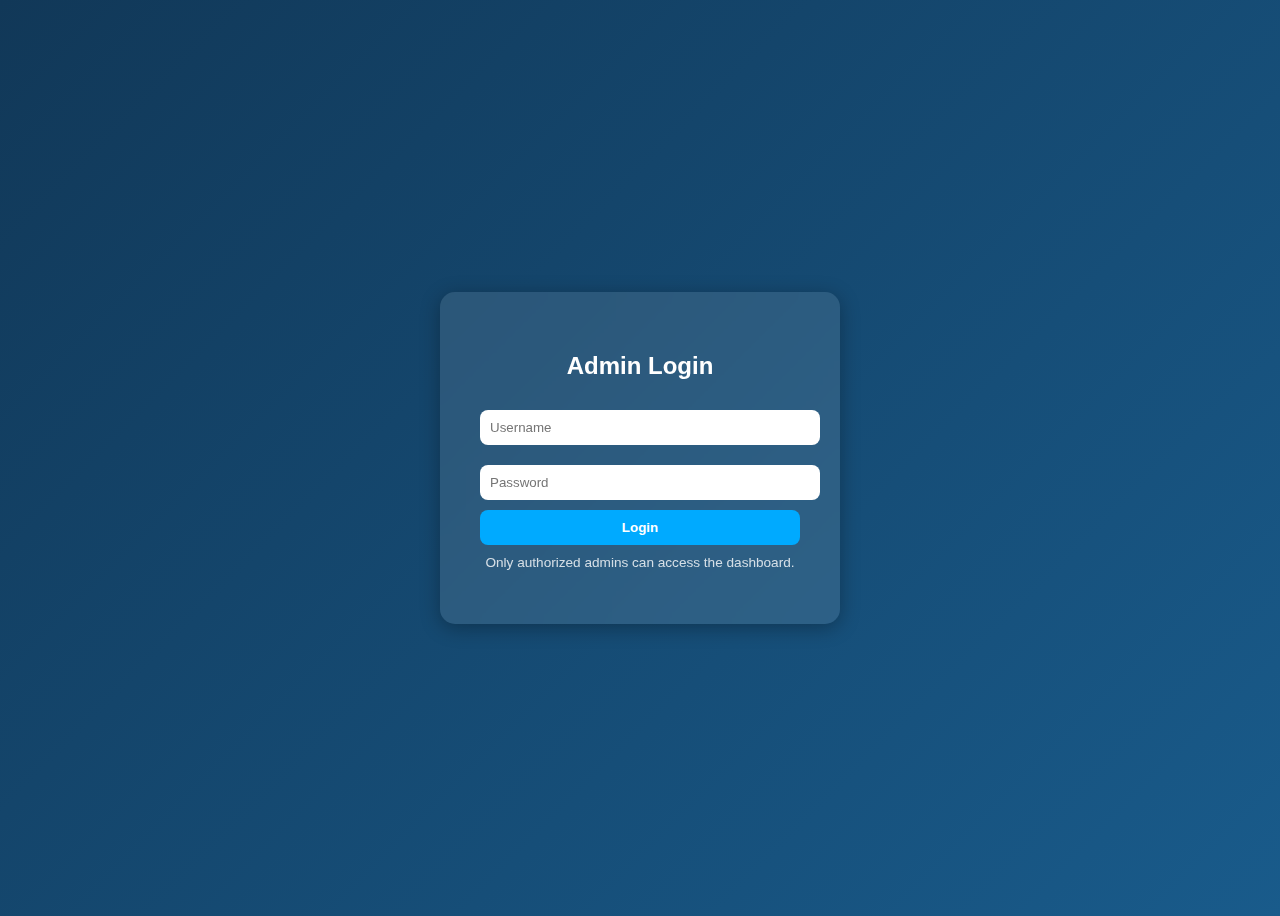
<file: admin.html>
<!DOCTYPE html>
<html lang="en">
<head>
  <meta charset="UTF-8" />
  <meta name="viewport" content="width=device-width, initial-scale=1.0" />
  <title>Admin Login | iSkill Info</title>
  <link rel="stylesheet" href="admin.css" />
</head>
<body>
  <div class="login-container">
    <h2>Admin Login</h2>
    <form action="authenticate.php" method="POST">
      <input type="text" name="username" placeholder="Username" required />
      <input type="password" name="password" placeholder="Password" required />
      <button type="submit">Login</button>
    </form>
    <p class="info">Only authorized admins can access the dashboard.</p>
  </div>
</body>
</html>
</file>
<file: loaders.css>
/**
 * Copyright (c) 2016 Connor Atherton
 *
 * All animations must live in their own file
 * in the animations directory and be included
 * here.
 *
 */
/**
 * Styles shared by multiple animations
 */
/**
 * Dots
 */
@-webkit-keyframes scale {
  0% {
    -webkit-transform: scale(1);
            transform: scale(1);
    opacity: 1;
  }
  45% {
    -webkit-transform: scale(0.1);
            transform: scale(0.1);
    opacity: 0.7;
  }
  80% {
    -webkit-transform: scale(1);
            transform: scale(1);
    opacity: 1;
  }
}
@keyframes scale {
  0% {
    -webkit-transform: scale(1);
            transform: scale(1);
    opacity: 1;
  }
  45% {
    -webkit-transform: scale(0.1);
            transform: scale(0.1);
    opacity: 0.7;
  }
  80% {
    -webkit-transform: scale(1);
            transform: scale(1);
    opacity: 1;
  }
}

.ball-pulse > div:nth-child(1) {
  -webkit-animation: scale 0.75s -0.24s infinite cubic-bezier(0.2, 0.68, 0.18, 1.08);
          animation: scale 0.75s -0.24s infinite cubic-bezier(0.2, 0.68, 0.18, 1.08);
}

.ball-pulse > div:nth-child(2) {
  -webkit-animation: scale 0.75s -0.12s infinite cubic-bezier(0.2, 0.68, 0.18, 1.08);
          animation: scale 0.75s -0.12s infinite cubic-bezier(0.2, 0.68, 0.18, 1.08);
}

.ball-pulse > div:nth-child(3) {
  -webkit-animation: scale 0.75s 0s infinite cubic-bezier(0.2, 0.68, 0.18, 1.08);
          animation: scale 0.75s 0s infinite cubic-bezier(0.2, 0.68, 0.18, 1.08);
}

.ball-pulse > div {
  background-color: #fff;
  width: 15px;
  height: 15px;
  border-radius: 100%;
  margin: 2px;
  -webkit-animation-fill-mode: both;
          animation-fill-mode: both;
  display: inline-block;
}

@-webkit-keyframes ball-pulse-sync {
  33% {
    -webkit-transform: translateY(10px);
            transform: translateY(10px);
  }
  66% {
    -webkit-transform: translateY(-10px);
            transform: translateY(-10px);
  }
  100% {
    -webkit-transform: translateY(0);
            transform: translateY(0);
  }
}

@keyframes ball-pulse-sync {
  33% {
    -webkit-transform: translateY(10px);
            transform: translateY(10px);
  }
  66% {
    -webkit-transform: translateY(-10px);
            transform: translateY(-10px);
  }
  100% {
    -webkit-transform: translateY(0);
            transform: translateY(0);
  }
}

.ball-pulse-sync > div:nth-child(1) {
  -webkit-animation: ball-pulse-sync 0.6s -0.14s infinite ease-in-out;
          animation: ball-pulse-sync 0.6s -0.14s infinite ease-in-out;
}

.ball-pulse-sync > div:nth-child(2) {
  -webkit-animation: ball-pulse-sync 0.6s -0.07s infinite ease-in-out;
          animation: ball-pulse-sync 0.6s -0.07s infinite ease-in-out;
}

.ball-pulse-sync > div:nth-child(3) {
  -webkit-animation: ball-pulse-sync 0.6s 0s infinite ease-in-out;
          animation: ball-pulse-sync 0.6s 0s infinite ease-in-out;
}

.ball-pulse-sync > div {
  background-color: #fff;
  width: 15px;
  height: 15px;
  border-radius: 100%;
  margin: 2px;
  -webkit-animation-fill-mode: both;
          animation-fill-mode: both;
  display: inline-block;
}

@-webkit-keyframes ball-scale {
  0% {
    -webkit-transform: scale(0);
            transform: scale(0);
  }
  100% {
    -webkit-transform: scale(1);
            transform: scale(1);
    opacity: 0;
  }
}

@keyframes ball-scale {
  0% {
    -webkit-transform: scale(0);
            transform: scale(0);
  }
  100% {
    -webkit-transform: scale(1);
            transform: scale(1);
    opacity: 0;
  }
}

.ball-scale > div {
  background-color: #fff;
  width: 15px;
  height: 15px;
  border-radius: 100%;
  margin: 2px;
  -webkit-animation-fill-mode: both;
          animation-fill-mode: both;
  display: inline-block;
  height: 60px;
  width: 60px;
  -webkit-animation: ball-scale 1s 0s ease-in-out infinite;
          animation: ball-scale 1s 0s ease-in-out infinite;
}

@keyframes ball-scale {
  0% {
    -webkit-transform: scale(0);
            transform: scale(0);
  }
  100% {
    -webkit-transform: scale(1);
            transform: scale(1);
    opacity: 0;
  }
}

.ball-scale > div {
  background-color: #fff;
  width: 15px;
  height: 15px;
  border-radius: 100%;
  margin: 2px;
  -webkit-animation-fill-mode: both;
          animation-fill-mode: both;
  display: inline-block;
  height: 60px;
  width: 60px;
  -webkit-animation: ball-scale 1s 0s ease-in-out infinite;
          animation: ball-scale 1s 0s ease-in-out infinite;
}

.ball-scale-random {
  width: 37px;
  height: 40px;
}

.ball-scale-random > div {
  background-color: #fff;
  width: 15px;
  height: 15px;
  border-radius: 100%;
  margin: 2px;
  -webkit-animation-fill-mode: both;
          animation-fill-mode: both;
  position: absolute;
  display: inline-block;
  height: 30px;
  width: 30px;
  -webkit-animation: ball-scale 1s 0s ease-in-out infinite;
          animation: ball-scale 1s 0s ease-in-out infinite;
}

.ball-scale-random > div:nth-child(1) {
  margin-left: -7px;
  -webkit-animation: ball-scale 1s 0.2s ease-in-out infinite;
          animation: ball-scale 1s 0.2s ease-in-out infinite;
}

.ball-scale-random > div:nth-child(3) {
  margin-left: -2px;
  margin-top: 9px;
  -webkit-animation: ball-scale 1s 0.5s ease-in-out infinite;
          animation: ball-scale 1s 0.5s ease-in-out infinite;
}

@-webkit-keyframes rotate {
  0% {
    -webkit-transform: rotate(0deg);
            transform: rotate(0deg);
  }
  50% {
    -webkit-transform: rotate(180deg);
            transform: rotate(180deg);
  }
  100% {
    -webkit-transform: rotate(360deg);
            transform: rotate(360deg);
  }
}

@keyframes rotate {
  0% {
    -webkit-transform: rotate(0deg);
            transform: rotate(0deg);
  }
  50% {
    -webkit-transform: rotate(180deg);
            transform: rotate(180deg);
  }
  100% {
    -webkit-transform: rotate(360deg);
            transform: rotate(360deg);
  }
}

.ball-rotate {
  position: relative;
}

.ball-rotate > div {
  background-color: #fff;
  width: 15px;
  height: 15px;
  border-radius: 100%;
  margin: 2px;
  -webkit-animation-fill-mode: both;
          animation-fill-mode: both;
  position: relative;
}

.ball-rotate > div:first-child {
  -webkit-animation: rotate 1s 0s cubic-bezier(0.7, -0.13, 0.22, 0.86) infinite;
          animation: rotate 1s 0s cubic-bezier(0.7, -0.13, 0.22, 0.86) infinite;
}

.ball-rotate > div:before, .ball-rotate > div:after {
  background-color: #fff;
  width: 15px;
  height: 15px;
  border-radius: 100%;
  margin: 2px;
  content: "";
  position: absolute;
  opacity: 0.8;
}

.ball-rotate > div:before {
  top: 0px;
  left: -28px;
}

.ball-rotate > div:after {
  top: 0px;
  left: 25px;
}

@keyframes rotate {
  0% {
    -webkit-transform: rotate(0deg);
            transform: rotate(0deg);
  }
  50% {
    -webkit-transform: rotate(180deg);
            transform: rotate(180deg);
  }
  100% {
    -webkit-transform: rotate(360deg);
            transform: rotate(360deg);
  }
}

.ball-clip-rotate > div {
  background-color: #fff;
  width: 15px;
  height: 15px;
  border-radius: 100%;
  margin: 2px;
  -webkit-animation-fill-mode: both;
          animation-fill-mode: both;
  border: 2px solid #fff;
  border-bottom-color: transparent;
  height: 26px;
  width: 26px;
  background: transparent !important;
  display: inline-block;
  -webkit-animation: rotate 0.75s 0s linear infinite;
          animation: rotate 0.75s 0s linear infinite;
}

@keyframes rotate {
  0% {
    -webkit-transform: rotate(0deg) scale(1);
            transform: rotate(0deg) scale(1);
  }
  50% {
    -webkit-transform: rotate(180deg) scale(0.6);
            transform: rotate(180deg) scale(0.6);
  }
  100% {
    -webkit-transform: rotate(360deg) scale(1);
            transform: rotate(360deg) scale(1);
  }
}

@keyframes scale {
  30% {
    -webkit-transform: scale(0.3);
            transform: scale(0.3);
  }
  100% {
    -webkit-transform: scale(1);
            transform: scale(1);
  }
}

.ball-clip-rotate-pulse {
  position: relative;
  -webkit-transform: translateY(-15px);
          transform: translateY(-15px);
}

.ball-clip-rotate-pulse > div {
  -webkit-animation-fill-mode: both;
          animation-fill-mode: both;
  position: absolute;
  top: 0px;
  left: 0px;
  border-radius: 100%;
}

.ball-clip-rotate-pulse > div:first-child {
  background: #fff;
  height: 16px;
  width: 16px;
  top: 7px;
  left: -7px;
  -webkit-animation: scale 1s 0s cubic-bezier(0.09, 0.57, 0.49, 0.9) infinite;
          animation: scale 1s 0s cubic-bezier(0.09, 0.57, 0.49, 0.9) infinite;
}

.ball-clip-rotate-pulse > div:last-child {
  position: absolute;
  border: 2px solid #fff;
  width: 30px;
  height: 30px;
  left: -16px;
  top: -2px;
  background: transparent;
  border: 2px solid;
  border-color: #fff transparent #fff transparent;
  -webkit-animation: rotate 1s 0s cubic-bezier(0.09, 0.57, 0.49, 0.9) infinite;
          animation: rotate 1s 0s cubic-bezier(0.09, 0.57, 0.49, 0.9) infinite;
  -webkit-animation-duration: 1s;
          animation-duration: 1s;
}

@keyframes rotate {
  0% {
    -webkit-transform: rotate(0deg) scale(1);
            transform: rotate(0deg) scale(1);
  }
  50% {
    -webkit-transform: rotate(180deg) scale(0.6);
            transform: rotate(180deg) scale(0.6);
  }
  100% {
    -webkit-transform: rotate(360deg) scale(1);
            transform: rotate(360deg) scale(1);
  }
}

.ball-clip-rotate-multiple {
  position: relative;
}

.ball-clip-rotate-multiple > div {
  -webkit-animation-fill-mode: both;
          animation-fill-mode: both;
  position: absolute;
  left: -20px;
  top: -20px;
  border: 2px solid #fff;
  border-bottom-color: transparent;
  border-top-color: transparent;
  border-radius: 100%;
  height: 35px;
  width: 35px;
  -webkit-animation: rotate 1s 0s ease-in-out infinite;
          animation: rotate 1s 0s ease-in-out infinite;
}

.ball-clip-rotate-multiple > div:last-child {
  display: inline-block;
  top: -10px;
  left: -10px;
  width: 15px;
  height: 15px;
  -webkit-animation-duration: 0.5s;
          animation-duration: 0.5s;
  border-color: #fff transparent #fff transparent;
  animation-direction: reverse;
}

@-webkit-keyframes ball-scale-ripple {
  0% {
    -webkit-transform: scale(0.1);
            transform: scale(0.1);
    opacity: 1;
  }
  70% {
    -webkit-transform: scale(1);
            transform: scale(1);
    opacity: 0.7;
  }
  100% {
    opacity: 0.0;
  }
}

@keyframes ball-scale-ripple {
  0% {
    -webkit-transform: scale(0.1);
            transform: scale(0.1);
    opacity: 1;
  }
  70% {
    -webkit-transform: scale(1);
            transform: scale(1);
    opacity: 0.7;
  }
  100% {
    opacity: 0.0;
  }
}

.ball-scale-ripple > div {
  -webkit-animation-fill-mode: both;
          animation-fill-mode: both;
  height: 50px;
  width: 50px;
  border-radius: 100%;
  border: 2px solid #fff;
  -webkit-animation: ball-scale-ripple 1s 0s infinite cubic-bezier(0.21, 0.53, 0.56, 0.8);
          animation: ball-scale-ripple 1s 0s infinite cubic-bezier(0.21, 0.53, 0.56, 0.8);
}

@-webkit-keyframes ball-scale-ripple-multiple {
  0% {
    -webkit-transform: scale(0.1);
            transform: scale(0.1);
    opacity: 1;
  }
  70% {
    -webkit-transform: scale(1);
            transform: scale(1);
    opacity: 0.7;
  }
  100% {
    opacity: 0.0;
  }
}

@keyframes ball-scale-ripple-multiple {
  0% {
    -webkit-transform: scale(0.1);
            transform: scale(0.1);
    opacity: 1;
  }
  70% {
    -webkit-transform: scale(1);
            transform: scale(1);
    opacity: 0.7;
  }
  100% {
    opacity: 0.0;
  }
}

.ball-scale-ripple-multiple {
  position: relative;
  -webkit-transform: translateY(-25px);
          transform: translateY(-25px);
}

.ball-scale-ripple-multiple > div:nth-child(0) {
  -webkit-animation-delay: -0.8s;
          animation-delay: -0.8s;
}

.ball-scale-ripple-multiple > div:nth-child(1) {
  -webkit-animation-delay: -0.6s;
          animation-delay: -0.6s;
}

.ball-scale-ripple-multiple > div:nth-child(2) {
  -webkit-animation-delay: -0.4s;
          animation-delay: -0.4s;
}

.ball-scale-ripple-multiple > div:nth-child(3) {
  -webkit-animation-delay: -0.2s;
          animation-delay: -0.2s;
}

.ball-scale-ripple-multiple > div {
  -webkit-animation-fill-mode: both;
          animation-fill-mode: both;
  position: absolute;
  top: -2px;
  left: -26px;
  width: 50px;
  height: 50px;
  border-radius: 100%;
  border: 2px solid #fff;
  -webkit-animation: ball-scale-ripple-multiple 1.25s 0s infinite cubic-bezier(0.21, 0.53, 0.56, 0.8);
          animation: ball-scale-ripple-multiple 1.25s 0s infinite cubic-bezier(0.21, 0.53, 0.56, 0.8);
}

@-webkit-keyframes ball-beat {
  50% {
    opacity: 0.2;
    -webkit-transform: scale(0.75);
            transform: scale(0.75);
  }
  100% {
    opacity: 1;
    -webkit-transform: scale(1);
            transform: scale(1);
  }
}

@keyframes ball-beat {
  50% {
    opacity: 0.2;
    -webkit-transform: scale(0.75);
            transform: scale(0.75);
  }
  100% {
    opacity: 1;
    -webkit-transform: scale(1);
            transform: scale(1);
  }
}

.ball-beat > div {
  background-color: #fff;
  width: 15px;
  height: 15px;
  border-radius: 100%;
  margin: 2px;
  -webkit-animation-fill-mode: both;
          animation-fill-mode: both;
  display: inline-block;
  -webkit-animation: ball-beat 0.7s 0s infinite linear;
          animation: ball-beat 0.7s 0s infinite linear;
}

.ball-beat > div:nth-child(2n-1) {
  -webkit-animation-delay: -0.35s !important;
          animation-delay: -0.35s !important;
}

@-webkit-keyframes ball-scale-multiple {
  0% {
    -webkit-transform: scale(0);
            transform: scale(0);
    opacity: 0;
  }
  5% {
    opacity: 1;
  }
  100% {
    -webkit-transform: scale(1);
            transform: scale(1);
    opacity: 0;
  }
}

@keyframes ball-scale-multiple {
  0% {
    -webkit-transform: scale(0);
            transform: scale(0);
    opacity: 0;
  }
  5% {
    opacity: 1;
  }
  100% {
    -webkit-transform: scale(1);
            transform: scale(1);
    opacity: 0;
  }
}

.ball-scale-multiple {
  position: relative;
  -webkit-transform: translateY(-30px);
          transform: translateY(-30px);
}

.ball-scale-multiple > div:nth-child(2) {
  -webkit-animation-delay: -0.4s;
          animation-delay: -0.4s;
}

.ball-scale-multiple > div:nth-child(3) {
  -webkit-animation-delay: -0.2s;
          animation-delay: -0.2s;
}

.ball-scale-multiple > div {
  background-color: #fff;
  width: 15px;
  height: 15px;
  border-radius: 100%;
  margin: 2px;
  -webkit-animation-fill-mode: both;
          animation-fill-mode: both;
  position: absolute;
  left: -30px;
  top: 0px;
  opacity: 0;
  margin: 0;
  width: 60px;
  height: 60px;
  -webkit-animation: ball-scale-multiple 1s 0s linear infinite;
          animation: ball-scale-multiple 1s 0s linear infinite;
}

@-webkit-keyframes ball-triangle-path-1 {
  33% {
    -webkit-transform: translate(25px, -50px);
            transform: translate(25px, -50px);
  }
  66% {
    -webkit-transform: translate(50px, 0px);
            transform: translate(50px, 0px);
  }
  100% {
    -webkit-transform: translate(0px, 0px);
            transform: translate(0px, 0px);
  }
}

@keyframes ball-triangle-path-1 {
  33% {
    -webkit-transform: translate(25px, -50px);
            transform: translate(25px, -50px);
  }
  66% {
    -webkit-transform: translate(50px, 0px);
            transform: translate(50px, 0px);
  }
  100% {
    -webkit-transform: translate(0px, 0px);
            transform: translate(0px, 0px);
  }
}

@-webkit-keyframes ball-triangle-path-2 {
  33% {
    -webkit-transform: translate(25px, 50px);
            transform: translate(25px, 50px);
  }
  66% {
    -webkit-transform: translate(-25px, 50px);
            transform: translate(-25px, 50px);
  }
  100% {
    -webkit-transform: translate(0px, 0px);
            transform: translate(0px, 0px);
  }
}

@keyframes ball-triangle-path-2 {
  33% {
    -webkit-transform: translate(25px, 50px);
            transform: translate(25px, 50px);
  }
  66% {
    -webkit-transform: translate(-25px, 50px);
            transform: translate(-25px, 50px);
  }
  100% {
    -webkit-transform: translate(0px, 0px);
            transform: translate(0px, 0px);
  }
}

@-webkit-keyframes ball-triangle-path-3 {
  33% {
    -webkit-transform: translate(-50px, 0px);
            transform: translate(-50px, 0px);
  }
  66% {
    -webkit-transform: translate(-25px, -50px);
            transform: translate(-25px, -50px);
  }
  100% {
    -webkit-transform: translate(0px, 0px);
            transform: translate(0px, 0px);
  }
}

@keyframes ball-triangle-path-3 {
  33% {
    -webkit-transform: translate(-50px, 0px);
            transform: translate(-50px, 0px);
  }
  66% {
    -webkit-transform: translate(-25px, -50px);
            transform: translate(-25px, -50px);
  }
  100% {
    -webkit-transform: translate(0px, 0px);
            transform: translate(0px, 0px);
  }
}

.ball-triangle-path {
  position: relative;
  -webkit-transform: translate(-29.994px, -37.50938px);
          transform: translate(-29.994px, -37.50938px);
}

.ball-triangle-path > div:nth-child(1) {
  -webkit-animation-name: ball-triangle-path-1;
          animation-name: ball-triangle-path-1;
  -webkit-animation-delay: 0;
          animation-delay: 0;
  -webkit-animation-duration: 2s;
          animation-duration: 2s;
  -webkit-animation-timing-function: ease-in-out;
          animation-timing-function: ease-in-out;
  -webkit-animation-iteration-count: infinite;
          animation-iteration-count: infinite;
}

.ball-triangle-path > div:nth-child(2) {
  -webkit-animation-name: ball-triangle-path-2;
          animation-name: ball-triangle-path-2;
  -webkit-animation-delay: 0;
          animation-delay: 0;
  -webkit-animation-duration: 2s;
          animation-duration: 2s;
  -webkit-animation-timing-function: ease-in-out;
          animation-timing-function: ease-in-out;
  -webkit-animation-iteration-count: infinite;
          animation-iteration-count: infinite;
}

.ball-triangle-path > div:nth-child(3) {
  -webkit-animation-name: ball-triangle-path-3;
          animation-name: ball-triangle-path-3;
  -webkit-animation-delay: 0;
          animation-delay: 0;
  -webkit-animation-duration: 2s;
          animation-duration: 2s;
  -webkit-animation-timing-function: ease-in-out;
          animation-timing-function: ease-in-out;
  -webkit-animation-iteration-count: infinite;
          animation-iteration-count: infinite;
}

.ball-triangle-path > div {
  -webkit-animation-fill-mode: both;
          animation-fill-mode: both;
  position: absolute;
  width: 10px;
  height: 10px;
  border-radius: 100%;
  border: 1px solid #fff;
}

.ball-triangle-path > div:nth-of-type(1) {
  top: 50px;
}

.ball-triangle-path > div:nth-of-type(2) {
  left: 25px;
}

.ball-triangle-path > div:nth-of-type(3) {
  top: 50px;
  left: 50px;
}

@-webkit-keyframes ball-pulse-rise-even {
  0% {
    -webkit-transform: scale(1.1);
            transform: scale(1.1);
  }
  25% {
    -webkit-transform: translateY(-30px);
            transform: translateY(-30px);
  }
  50% {
    -webkit-transform: scale(0.4);
            transform: scale(0.4);
  }
  75% {
    -webkit-transform: translateY(30px);
            transform: translateY(30px);
  }
  100% {
    -webkit-transform: translateY(0);
            transform: translateY(0);
    -webkit-transform: scale(1);
            transform: scale(1);
  }
}

@keyframes ball-pulse-rise-even {
  0% {
    -webkit-transform: scale(1.1);
            transform: scale(1.1);
  }
  25% {
    -webkit-transform: translateY(-30px);
            transform: translateY(-30px);
  }
  50% {
    -webkit-transform: scale(0.4);
            transform: scale(0.4);
  }
  75% {
    -webkit-transform: translateY(30px);
            transform: translateY(30px);
  }
  100% {
    -webkit-transform: translateY(0);
            transform: translateY(0);
    -webkit-transform: scale(1);
            transform: scale(1);
  }
}

@-webkit-keyframes ball-pulse-rise-odd {
  0% {
    -webkit-transform: scale(0.4);
            transform: scale(0.4);
  }
  25% {
    -webkit-transform: translateY(30px);
            transform: translateY(30px);
  }
  50% {
    -webkit-transform: scale(1.1);
            transform: scale(1.1);
  }
  75% {
    -webkit-transform: translateY(-30px);
            transform: translateY(-30px);
  }
  100% {
    -webkit-transform: translateY(0);
            transform: translateY(0);
    -webkit-transform: scale(0.75);
            transform: scale(0.75);
  }
}

@keyframes ball-pulse-rise-odd {
  0% {
    -webkit-transform: scale(0.4);
            transform: scale(0.4);
  }
  25% {
    -webkit-transform: translateY(30px);
            transform: translateY(30px);
  }
  50% {
    -webkit-transform: scale(1.1);
            transform: scale(1.1);
  }
  75% {
    -webkit-transform: translateY(-30px);
            transform: translateY(-30px);
  }
  100% {
    -webkit-transform: translateY(0);
            transform: translateY(0);
    -webkit-transform: scale(0.75);
            transform: scale(0.75);
  }
}

.ball-pulse-rise > div {
  background-color: #fff;
  width: 15px;
  height: 15px;
  border-radius: 100%;
  margin: 2px;
  -webkit-animation-fill-mode: both;
          animation-fill-mode: both;
  display: inline-block;
  -webkit-animation-duration: 1s;
          animation-duration: 1s;
  -webkit-animation-timing-function: cubic-bezier(0.15, 0.46, 0.9, 0.6);
          animation-timing-function: cubic-bezier(0.15, 0.46, 0.9, 0.6);
  -webkit-animation-iteration-count: infinite;
          animation-iteration-count: infinite;
  -webkit-animation-delay: 0;
          animation-delay: 0;
}

.ball-pulse-rise > div:nth-child(2n) {
  -webkit-animation-name: ball-pulse-rise-even;
          animation-name: ball-pulse-rise-even;
}

.ball-pulse-rise > div:nth-child(2n-1) {
  -webkit-animation-name: ball-pulse-rise-odd;
          animation-name: ball-pulse-rise-odd;
}

@-webkit-keyframes ball-grid-beat {
  50% {
    opacity: 0.7;
  }
  100% {
    opacity: 1;
  }
}

@keyframes ball-grid-beat {
  50% {
    opacity: 0.7;
  }
  100% {
    opacity: 1;
  }
}

.ball-grid-beat {
  width: 57px;
}

.ball-grid-beat > div:nth-child(1) {
  -webkit-animation-delay: 0.38s;
          animation-delay: 0.38s;
  -webkit-animation-duration: 1.36s;
          animation-duration: 1.36s;
}

.ball-grid-beat > div:nth-child(2) {
  -webkit-animation-delay: 0.13s;
          animation-delay: 0.13s;
  -webkit-animation-duration: 1.27s;
          animation-duration: 1.27s;
}

.ball-grid-beat > div:nth-child(3) {
  -webkit-animation-delay: 0.41s;
          animation-delay: 0.41s;
  -webkit-animation-duration: 0.63s;
          animation-duration: 0.63s;
}

.ball-grid-beat > div:nth-child(4) {
  -webkit-animation-delay: -0.01s;
          animation-delay: -0.01s;
  -webkit-animation-duration: 1.3s;
          animation-duration: 1.3s;
}

.ball-grid-beat > div:nth-child(5) {
  -webkit-animation-delay: 0.01s;
          animation-delay: 0.01s;
  -webkit-animation-duration: 1.39s;
          animation-duration: 1.39s;
}

.ball-grid-beat > div:nth-child(6) {
  -webkit-animation-delay: 0.05s;
          animation-delay: 0.05s;
  -webkit-animation-duration: 0.92s;
          animation-duration: 0.92s;
}

.ball-grid-beat > div:nth-child(7) {
  -webkit-animation-delay: 0.05s;
          animation-delay: 0.05s;
  -webkit-animation-duration: 0.63s;
          animation-duration: 0.63s;
}

.ball-grid-beat > div:nth-child(8) {
  -webkit-animation-delay: 0.11s;
          animation-delay: 0.11s;
  -webkit-animation-duration: 1.1s;
          animation-duration: 1.1s;
}

.ball-grid-beat > div:nth-child(9) {
  -webkit-animation-delay: 0.48s;
          animation-delay: 0.48s;
  -webkit-animation-duration: 1.07s;
          animation-duration: 1.07s;
}

.ball-grid-beat > div {
  background-color: #fff;
  width: 15px;
  height: 15px;
  border-radius: 100%;
  margin: 2px;
  -webkit-animation-fill-mode: both;
          animation-fill-mode: both;
  display: inline-block;
  float: left;
  -webkit-animation-name: ball-grid-beat;
          animation-name: ball-grid-beat;
  -webkit-animation-iteration-count: infinite;
          animation-iteration-count: infinite;
  -webkit-animation-delay: 0;
          animation-delay: 0;
}

@-webkit-keyframes ball-grid-pulse {
  0% {
    -webkit-transform: scale(1);
            transform: scale(1);
  }
  50% {
    -webkit-transform: scale(0.5);
            transform: scale(0.5);
    opacity: 0.7;
  }
  100% {
    -webkit-transform: scale(1);
            transform: scale(1);
    opacity: 1;
  }
}

@keyframes ball-grid-pulse {
  0% {
    -webkit-transform: scale(1);
            transform: scale(1);
  }
  50% {
    -webkit-transform: scale(0.5);
            transform: scale(0.5);
    opacity: 0.7;
  }
  100% {
    -webkit-transform: scale(1);
            transform: scale(1);
    opacity: 1;
  }
}

.ball-grid-pulse {
  width: 57px;
}

.ball-grid-pulse > div:nth-child(1) {
  -webkit-animation-delay: 0.47s;
          animation-delay: 0.47s;
  -webkit-animation-duration: 0.96s;
          animation-duration: 0.96s;
}

.ball-grid-pulse > div:nth-child(2) {
  -webkit-animation-delay: 0.47s;
          animation-delay: 0.47s;
  -webkit-animation-duration: 1.4s;
          animation-duration: 1.4s;
}

.ball-grid-pulse > div:nth-child(3) {
  -webkit-animation-delay: 0.52s;
          animation-delay: 0.52s;
  -webkit-animation-duration: 1.46s;
          animation-duration: 1.46s;
}

.ball-grid-pulse > div:nth-child(4) {
  -webkit-animation-delay: 0.55s;
          animation-delay: 0.55s;
  -webkit-animation-duration: 1.2s;
          animation-duration: 1.2s;
}

.ball-grid-pulse > div:nth-child(5) {
  -webkit-animation-delay: 0.63s;
          animation-delay: 0.63s;
  -webkit-animation-duration: 0.62s;
          animation-duration: 0.62s;
}

.ball-grid-pulse > div:nth-child(6) {
  -webkit-animation-delay: 0.65s;
          animation-delay: 0.65s;
  -webkit-animation-duration: 1.01s;
          animation-duration: 1.01s;
}

.ball-grid-pulse > div:nth-child(7) {
  -webkit-animation-delay: 0.36s;
          animation-delay: 0.36s;
  -webkit-animation-duration: 0.63s;
          animation-duration: 0.63s;
}

.ball-grid-pulse > div:nth-child(8) {
  -webkit-animation-delay: 0.42s;
          animation-delay: 0.42s;
  -webkit-animation-duration: 0.61s;
          animation-duration: 0.61s;
}

.ball-grid-pulse > div:nth-child(9) {
  -webkit-animation-delay: 0s;
          animation-delay: 0s;
  -webkit-animation-duration: 1.46s;
          animation-duration: 1.46s;
}

.ball-grid-pulse > div {
  background-color: #fff;
  width: 15px;
  height: 15px;
  border-radius: 100%;
  margin: 2px;
  -webkit-animation-fill-mode: both;
          animation-fill-mode: both;
  display: inline-block;
  float: left;
  -webkit-animation-name: ball-grid-pulse;
          animation-name: ball-grid-pulse;
  -webkit-animation-iteration-count: infinite;
          animation-iteration-count: infinite;
  -webkit-animation-delay: 0;
          animation-delay: 0;
}

@-webkit-keyframes ball-spin-fade-loader {
  50% {
    opacity: 0.3;
    -webkit-transform: scale(0.4);
            transform: scale(0.4);
  }
  100% {
    opacity: 1;
    -webkit-transform: scale(1);
            transform: scale(1);
  }
}

@keyframes ball-spin-fade-loader {
  50% {
    opacity: 0.3;
    -webkit-transform: scale(0.4);
            transform: scale(0.4);
  }
  100% {
    opacity: 1;
    -webkit-transform: scale(1);
            transform: scale(1);
  }
}

.ball-spin-fade-loader {
  position: relative;
  top: -10px;
  left: -10px;
}

.ball-spin-fade-loader > div:nth-child(1) {
  top: 25px;
  left: 0;
  -webkit-animation: ball-spin-fade-loader 1s -0.96s infinite linear;
          animation: ball-spin-fade-loader 1s -0.96s infinite linear;
}

.ball-spin-fade-loader > div:nth-child(2) {
  top: 17.04545px;
  left: 17.04545px;
  -webkit-animation: ball-spin-fade-loader 1s -0.84s infinite linear;
          animation: ball-spin-fade-loader 1s -0.84s infinite linear;
}

.ball-spin-fade-loader > div:nth-child(3) {
  top: 0;
  left: 25px;
  -webkit-animation: ball-spin-fade-loader 1s -0.72s infinite linear;
          animation: ball-spin-fade-loader 1s -0.72s infinite linear;
}

.ball-spin-fade-loader > div:nth-child(4) {
  top: -17.04545px;
  left: 17.04545px;
  -webkit-animation: ball-spin-fade-loader 1s -0.6s infinite linear;
          animation: ball-spin-fade-loader 1s -0.6s infinite linear;
}

.ball-spin-fade-loader > div:nth-child(5) {
  top: -25px;
  left: 0;
  -webkit-animation: ball-spin-fade-loader 1s -0.48s infinite linear;
          animation: ball-spin-fade-loader 1s -0.48s infinite linear;
}

.ball-spin-fade-loader > div:nth-child(6) {
  top: -17.04545px;
  left: -17.04545px;
  -webkit-animation: ball-spin-fade-loader 1s -0.36s infinite linear;
          animation: ball-spin-fade-loader 1s -0.36s infinite linear;
}

.ball-spin-fade-loader > div:nth-child(7) {
  top: 0;
  left: -25px;
  -webkit-animation: ball-spin-fade-loader 1s -0.24s infinite linear;
          animation: ball-spin-fade-loader 1s -0.24s infinite linear;
}

.ball-spin-fade-loader > div:nth-child(8) {
  top: 17.04545px;
  left: -17.04545px;
  -webkit-animation: ball-spin-fade-loader 1s -0.12s infinite linear;
          animation: ball-spin-fade-loader 1s -0.12s infinite linear;
}

.ball-spin-fade-loader > div {
  background-color: #fff;
  width: 15px;
  height: 15px;
  border-radius: 100%;
  margin: 2px;
  -webkit-animation-fill-mode: both;
          animation-fill-mode: both;
  position: absolute;
}

@-webkit-keyframes ball-spin-loader {
  75% {
    opacity: 0.2;
  }
  100% {
    opacity: 1;
  }
}

@keyframes ball-spin-loader {
  75% {
    opacity: 0.2;
  }
  100% {
    opacity: 1;
  }
}

.ball-spin-loader {
  position: relative;
}

.ball-spin-loader > span:nth-child(1) {
  top: 45px;
  left: 0;
  -webkit-animation: ball-spin-loader 2s 0.9s infinite linear;
          animation: ball-spin-loader 2s 0.9s infinite linear;
}

.ball-spin-loader > span:nth-child(2) {
  top: 30.68182px;
  left: 30.68182px;
  -webkit-animation: ball-spin-loader 2s 1.8s infinite linear;
          animation: ball-spin-loader 2s 1.8s infinite linear;
}

.ball-spin-loader > span:nth-child(3) {
  top: 0;
  left: 45px;
  -webkit-animation: ball-spin-loader 2s 2.7s infinite linear;
          animation: ball-spin-loader 2s 2.7s infinite linear;
}

.ball-spin-loader > span:nth-child(4) {
  top: -30.68182px;
  left: 30.68182px;
  -webkit-animation: ball-spin-loader 2s 3.6s infinite linear;
          animation: ball-spin-loader 2s 3.6s infinite linear;
}

.ball-spin-loader > span:nth-child(5) {
  top: -45px;
  left: 0;
  -webkit-animation: ball-spin-loader 2s 4.5s infinite linear;
          animation: ball-spin-loader 2s 4.5s infinite linear;
}

.ball-spin-loader > span:nth-child(6) {
  top: -30.68182px;
  left: -30.68182px;
  -webkit-animation: ball-spin-loader 2s 5.4s infinite linear;
          animation: ball-spin-loader 2s 5.4s infinite linear;
}

.ball-spin-loader > span:nth-child(7) {
  top: 0;
  left: -45px;
  -webkit-animation: ball-spin-loader 2s 6.3s infinite linear;
          animation: ball-spin-loader 2s 6.3s infinite linear;
}

.ball-spin-loader > span:nth-child(8) {
  top: 30.68182px;
  left: -30.68182px;
  -webkit-animation: ball-spin-loader 2s 7.2s infinite linear;
          animation: ball-spin-loader 2s 7.2s infinite linear;
}

.ball-spin-loader > div {
  -webkit-animation-fill-mode: both;
          animation-fill-mode: both;
  position: absolute;
  width: 15px;
  height: 15px;
  border-radius: 100%;
  background: green;
}

@-webkit-keyframes ball-zig {
  33% {
    -webkit-transform: translate(-15px, -30px);
            transform: translate(-15px, -30px);
  }
  66% {
    -webkit-transform: translate(15px, -30px);
            transform: translate(15px, -30px);
  }
  100% {
    -webkit-transform: translate(0, 0);
            transform: translate(0, 0);
  }
}

@keyframes ball-zig {
  33% {
    -webkit-transform: translate(-15px, -30px);
            transform: translate(-15px, -30px);
  }
  66% {
    -webkit-transform: translate(15px, -30px);
            transform: translate(15px, -30px);
  }
  100% {
    -webkit-transform: translate(0, 0);
            transform: translate(0, 0);
  }
}

@-webkit-keyframes ball-zag {
  33% {
    -webkit-transform: translate(15px, 30px);
            transform: translate(15px, 30px);
  }
  66% {
    -webkit-transform: translate(-15px, 30px);
            transform: translate(-15px, 30px);
  }
  100% {
    -webkit-transform: translate(0, 0);
            transform: translate(0, 0);
  }
}

@keyframes ball-zag {
  33% {
    -webkit-transform: translate(15px, 30px);
            transform: translate(15px, 30px);
  }
  66% {
    -webkit-transform: translate(-15px, 30px);
            transform: translate(-15px, 30px);
  }
  100% {
    -webkit-transform: translate(0, 0);
            transform: translate(0, 0);
  }
}

.ball-zig-zag {
  position: relative;
  -webkit-transform: translate(-15px, -15px);
          transform: translate(-15px, -15px);
}

.ball-zig-zag > div {
  background-color: #fff;
  width: 15px;
  height: 15px;
  border-radius: 100%;
  margin: 2px;
  -webkit-animation-fill-mode: both;
          animation-fill-mode: both;
  position: absolute;
  margin-left: 15px;
  top: 4px;
  left: -7px;
}

.ball-zig-zag > div:first-child {
  -webkit-animation: ball-zig 0.7s 0s infinite linear;
          animation: ball-zig 0.7s 0s infinite linear;
}

.ball-zig-zag > div:last-child {
  -webkit-animation: ball-zag 0.7s 0s infinite linear;
          animation: ball-zag 0.7s 0s infinite linear;
}

@-webkit-keyframes ball-zig-deflect {
  17% {
    -webkit-transform: translate(-15px, -30px);
            transform: translate(-15px, -30px);
  }
  34% {
    -webkit-transform: translate(15px, -30px);
            transform: translate(15px, -30px);
  }
  50% {
    -webkit-transform: translate(0, 0);
            transform: translate(0, 0);
  }
  67% {
    -webkit-transform: translate(15px, -30px);
            transform: translate(15px, -30px);
  }
  84% {
    -webkit-transform: translate(-15px, -30px);
            transform: translate(-15px, -30px);
  }
  100% {
    -webkit-transform: translate(0, 0);
            transform: translate(0, 0);
  }
}

@keyframes ball-zig-deflect {
  17% {
    -webkit-transform: translate(-15px, -30px);
            transform: translate(-15px, -30px);
  }
  34% {
    -webkit-transform: translate(15px, -30px);
            transform: translate(15px, -30px);
  }
  50% {
    -webkit-transform: translate(0, 0);
            transform: translate(0, 0);
  }
  67% {
    -webkit-transform: translate(15px, -30px);
            transform: translate(15px, -30px);
  }
  84% {
    -webkit-transform: translate(-15px, -30px);
            transform: translate(-15px, -30px);
  }
  100% {
    -webkit-transform: translate(0, 0);
            transform: translate(0, 0);
  }
}

@-webkit-keyframes ball-zag-deflect {
  17% {
    -webkit-transform: translate(15px, 30px);
            transform: translate(15px, 30px);
  }
  34% {
    -webkit-transform: translate(-15px, 30px);
            transform: translate(-15px, 30px);
  }
  50% {
    -webkit-transform: translate(0, 0);
            transform: translate(0, 0);
  }
  67% {
    -webkit-transform: translate(-15px, 30px);
            transform: translate(-15px, 30px);
  }
  84% {
    -webkit-transform: translate(15px, 30px);
            transform: translate(15px, 30px);
  }
  100% {
    -webkit-transform: translate(0, 0);
            transform: translate(0, 0);
  }
}

@keyframes ball-zag-deflect {
  17% {
    -webkit-transform: translate(15px, 30px);
            transform: translate(15px, 30px);
  }
  34% {
    -webkit-transform: translate(-15px, 30px);
            transform: translate(-15px, 30px);
  }
  50% {
    -webkit-transform: translate(0, 0);
            transform: translate(0, 0);
  }
  67% {
    -webkit-transform: translate(-15px, 30px);
            transform: translate(-15px, 30px);
  }
  84% {
    -webkit-transform: translate(15px, 30px);
            transform: translate(15px, 30px);
  }
  100% {
    -webkit-transform: translate(0, 0);
            transform: translate(0, 0);
  }
}

.ball-zig-zag-deflect {
  position: relative;
  -webkit-transform: translate(-15px, -15px);
          transform: translate(-15px, -15px);
}

.ball-zig-zag-deflect > div {
  background-color: #fff;
  width: 15px;
  height: 15px;
  border-radius: 100%;
  margin: 2px;
  -webkit-animation-fill-mode: both;
          animation-fill-mode: both;
  position: absolute;
  margin-left: 15px;
  top: 4px;
  left: -7px;
}

.ball-zig-zag-deflect > div:first-child {
  -webkit-animation: ball-zig-deflect 1.5s 0s infinite linear;
          animation: ball-zig-deflect 1.5s 0s infinite linear;
}

.ball-zig-zag-deflect > div:last-child {
  -webkit-animation: ball-zag-deflect 1.5s 0s infinite linear;
          animation: ball-zag-deflect 1.5s 0s infinite linear;
}

/**
 * Lines
 */
@-webkit-keyframes line-scale {
  0% {
    -webkit-transform: scaley(1);
            transform: scaley(1);
  }
  50% {
    -webkit-transform: scaley(0.4);
            transform: scaley(0.4);
  }
  100% {
    -webkit-transform: scaley(1);
            transform: scaley(1);
  }
}
@keyframes line-scale {
  0% {
    -webkit-transform: scaley(1);
            transform: scaley(1);
  }
  50% {
    -webkit-transform: scaley(0.4);
            transform: scaley(0.4);
  }
  100% {
    -webkit-transform: scaley(1);
            transform: scaley(1);
  }
}

.line-scale > div:nth-child(1) {
  -webkit-animation: line-scale 1s -0.4s infinite cubic-bezier(0.2, 0.68, 0.18, 1.08);
          animation: line-scale 1s -0.4s infinite cubic-bezier(0.2, 0.68, 0.18, 1.08);
}

.line-scale > div:nth-child(2) {
  -webkit-animation: line-scale 1s -0.3s infinite cubic-bezier(0.2, 0.68, 0.18, 1.08);
          animation: line-scale 1s -0.3s infinite cubic-bezier(0.2, 0.68, 0.18, 1.08);
}

.line-scale > div:nth-child(3) {
  -webkit-animation: line-scale 1s -0.2s infinite cubic-bezier(0.2, 0.68, 0.18, 1.08);
          animation: line-scale 1s -0.2s infinite cubic-bezier(0.2, 0.68, 0.18, 1.08);
}

.line-scale > div:nth-child(4) {
  -webkit-animation: line-scale 1s -0.1s infinite cubic-bezier(0.2, 0.68, 0.18, 1.08);
          animation: line-scale 1s -0.1s infinite cubic-bezier(0.2, 0.68, 0.18, 1.08);
}

.line-scale > div:nth-child(5) {
  -webkit-animation: line-scale 1s 0s infinite cubic-bezier(0.2, 0.68, 0.18, 1.08);
          animation: line-scale 1s 0s infinite cubic-bezier(0.2, 0.68, 0.18, 1.08);
}

.line-scale > div {
  background-color: #fff;
  width: 4px;
  height: 35px;
  border-radius: 2px;
  margin: 2px;
  -webkit-animation-fill-mode: both;
          animation-fill-mode: both;
  display: inline-block;
}

@-webkit-keyframes line-scale-party {
  0% {
    -webkit-transform: scale(1);
            transform: scale(1);
  }
  50% {
    -webkit-transform: scale(0.5);
            transform: scale(0.5);
  }
  100% {
    -webkit-transform: scale(1);
            transform: scale(1);
  }
}

@keyframes line-scale-party {
  0% {
    -webkit-transform: scale(1);
            transform: scale(1);
  }
  50% {
    -webkit-transform: scale(0.5);
            transform: scale(0.5);
  }
  100% {
    -webkit-transform: scale(1);
            transform: scale(1);
  }
}

.line-scale-party > div:nth-child(1) {
  -webkit-animation-delay: 0.35s;
          animation-delay: 0.35s;
  -webkit-animation-duration: 1.07s;
          animation-duration: 1.07s;
}

.line-scale-party > div:nth-child(2) {
  -webkit-animation-delay: 0.34s;
          animation-delay: 0.34s;
  -webkit-animation-duration: 0.57s;
          animation-duration: 0.57s;
}

.line-scale-party > div:nth-child(3) {
  -webkit-animation-delay: 0.61s;
          animation-delay: 0.61s;
  -webkit-animation-duration: 0.59s;
          animation-duration: 0.59s;
}

.line-scale-party > div:nth-child(4) {
  -webkit-animation-delay: 0.18s;
          animation-delay: 0.18s;
  -webkit-animation-duration: 1.07s;
          animation-duration: 1.07s;
}

.line-scale-party > div {
  background-color: #fff;
  width: 4px;
  height: 35px;
  border-radius: 2px;
  margin: 2px;
  -webkit-animation-fill-mode: both;
          animation-fill-mode: both;
  display: inline-block;
  -webkit-animation-name: line-scale-party;
          animation-name: line-scale-party;
  -webkit-animation-iteration-count: infinite;
          animation-iteration-count: infinite;
  -webkit-animation-delay: 0;
          animation-delay: 0;
}

@-webkit-keyframes line-scale-pulse-out {
  0% {
    -webkit-transform: scaley(1);
            transform: scaley(1);
  }
  50% {
    -webkit-transform: scaley(0.4);
            transform: scaley(0.4);
  }
  100% {
    -webkit-transform: scaley(1);
            transform: scaley(1);
  }
}

@keyframes line-scale-pulse-out {
  0% {
    -webkit-transform: scaley(1);
            transform: scaley(1);
  }
  50% {
    -webkit-transform: scaley(0.4);
            transform: scaley(0.4);
  }
  100% {
    -webkit-transform: scaley(1);
            transform: scaley(1);
  }
}

.line-scale-pulse-out > div {
  background-color: #fff;
  width: 4px;
  height: 35px;
  border-radius: 2px;
  margin: 2px;
  -webkit-animation-fill-mode: both;
          animation-fill-mode: both;
  display: inline-block;
  -webkit-animation: line-scale-pulse-out 0.9s -0.6s infinite cubic-bezier(0.85, 0.25, 0.37, 0.85);
          animation: line-scale-pulse-out 0.9s -0.6s infinite cubic-bezier(0.85, 0.25, 0.37, 0.85);
}

.line-scale-pulse-out > div:nth-child(2), .line-scale-pulse-out > div:nth-child(4) {
  -webkit-animation-delay: -0.4s !important;
          animation-delay: -0.4s !important;
}

.line-scale-pulse-out > div:nth-child(1), .line-scale-pulse-out > div:nth-child(5) {
  -webkit-animation-delay: -0.2s !important;
          animation-delay: -0.2s !important;
}

@-webkit-keyframes line-scale-pulse-out-rapid {
  0% {
    -webkit-transform: scaley(1);
            transform: scaley(1);
  }
  80% {
    -webkit-transform: scaley(0.3);
            transform: scaley(0.3);
  }
  90% {
    -webkit-transform: scaley(1);
            transform: scaley(1);
  }
}

@keyframes line-scale-pulse-out-rapid {
  0% {
    -webkit-transform: scaley(1);
            transform: scaley(1);
  }
  80% {
    -webkit-transform: scaley(0.3);
            transform: scaley(0.3);
  }
  90% {
    -webkit-transform: scaley(1);
            transform: scaley(1);
  }
}

.line-scale-pulse-out-rapid > div {
  background-color: #fff;
  width: 4px;
  height: 35px;
  border-radius: 2px;
  margin: 2px;
  -webkit-animation-fill-mode: both;
          animation-fill-mode: both;
  display: inline-block;
  vertical-align: middle;
  -webkit-animation: line-scale-pulse-out-rapid 0.9s -0.5s infinite cubic-bezier(0.11, 0.49, 0.38, 0.78);
          animation: line-scale-pulse-out-rapid 0.9s -0.5s infinite cubic-bezier(0.11, 0.49, 0.38, 0.78);
}

.line-scale-pulse-out-rapid > div:nth-child(2), .line-scale-pulse-out-rapid > div:nth-child(4) {
  -webkit-animation-delay: -0.25s !important;
          animation-delay: -0.25s !important;
}

.line-scale-pulse-out-rapid > div:nth-child(1), .line-scale-pulse-out-rapid > div:nth-child(5) {
  -webkit-animation-delay: 0s !important;
          animation-delay: 0s !important;
}

@-webkit-keyframes line-spin-fade-loader {
  50% {
    opacity: 0.3;
  }
  100% {
    opacity: 1;
  }
}

@keyframes line-spin-fade-loader {
  50% {
    opacity: 0.3;
  }
  100% {
    opacity: 1;
  }
}

.line-spin-fade-loader {
  position: relative;
  top: -10px;
  left: -4px;
}

.line-spin-fade-loader > div:nth-child(1) {
  top: 20px;
  left: 0;
  -webkit-animation: line-spin-fade-loader 1.2s -0.84s infinite ease-in-out;
          animation: line-spin-fade-loader 1.2s -0.84s infinite ease-in-out;
}

.line-spin-fade-loader > div:nth-child(2) {
  top: 13.63636px;
  left: 13.63636px;
  -webkit-transform: rotate(-45deg);
          transform: rotate(-45deg);
  -webkit-animation: line-spin-fade-loader 1.2s -0.72s infinite ease-in-out;
          animation: line-spin-fade-loader 1.2s -0.72s infinite ease-in-out;
}

.line-spin-fade-loader > div:nth-child(3) {
  top: 0;
  left: 20px;
  -webkit-transform: rotate(90deg);
          transform: rotate(90deg);
  -webkit-animation: line-spin-fade-loader 1.2s -0.6s infinite ease-in-out;
          animation: line-spin-fade-loader 1.2s -0.6s infinite ease-in-out;
}

.line-spin-fade-loader > div:nth-child(4) {
  top: -13.63636px;
  left: 13.63636px;
  -webkit-transform: rotate(45deg);
          transform: rotate(45deg);
  -webkit-animation: line-spin-fade-loader 1.2s -0.48s infinite ease-in-out;
          animation: line-spin-fade-loader 1.2s -0.48s infinite ease-in-out;
}

.line-spin-fade-loader > div:nth-child(5) {
  top: -20px;
  left: 0;
  -webkit-animation: line-spin-fade-loader 1.2s -0.36s infinite ease-in-out;
          animation: line-spin-fade-loader 1.2s -0.36s infinite ease-in-out;
}

.line-spin-fade-loader > div:nth-child(6) {
  top: -13.63636px;
  left: -13.63636px;
  -webkit-transform: rotate(-45deg);
          transform: rotate(-45deg);
  -webkit-animation: line-spin-fade-loader 1.2s -0.24s infinite ease-in-out;
          animation: line-spin-fade-loader 1.2s -0.24s infinite ease-in-out;
}

.line-spin-fade-loader > div:nth-child(7) {
  top: 0;
  left: -20px;
  -webkit-transform: rotate(90deg);
          transform: rotate(90deg);
  -webkit-animation: line-spin-fade-loader 1.2s -0.12s infinite ease-in-out;
          animation: line-spin-fade-loader 1.2s -0.12s infinite ease-in-out;
}

.line-spin-fade-loader > div:nth-child(8) {
  top: 13.63636px;
  left: -13.63636px;
  -webkit-transform: rotate(45deg);
          transform: rotate(45deg);
  -webkit-animation: line-spin-fade-loader 1.2s 0s infinite ease-in-out;
          animation: line-spin-fade-loader 1.2s 0s infinite ease-in-out;
}

.line-spin-fade-loader > div {
  background-color: #fff;
  width: 4px;
  height: 35px;
  border-radius: 2px;
  margin: 2px;
  -webkit-animation-fill-mode: both;
          animation-fill-mode: both;
  position: absolute;
  width: 5px;
  height: 15px;
}

/**
 * Misc
 */
@-webkit-keyframes triangle-skew-spin {
  25% {
    -webkit-transform: perspective(100px) rotateX(180deg) rotateY(0);
            transform: perspective(100px) rotateX(180deg) rotateY(0);
  }
  50% {
    -webkit-transform: perspective(100px) rotateX(180deg) rotateY(180deg);
            transform: perspective(100px) rotateX(180deg) rotateY(180deg);
  }
  75% {
    -webkit-transform: perspective(100px) rotateX(0) rotateY(180deg);
            transform: perspective(100px) rotateX(0) rotateY(180deg);
  }
  100% {
    -webkit-transform: perspective(100px) rotateX(0) rotateY(0);
            transform: perspective(100px) rotateX(0) rotateY(0);
  }
}
@keyframes triangle-skew-spin {
  25% {
    -webkit-transform: perspective(100px) rotateX(180deg) rotateY(0);
            transform: perspective(100px) rotateX(180deg) rotateY(0);
  }
  50% {
    -webkit-transform: perspective(100px) rotateX(180deg) rotateY(180deg);
            transform: perspective(100px) rotateX(180deg) rotateY(180deg);
  }
  75% {
    -webkit-transform: perspective(100px) rotateX(0) rotateY(180deg);
            transform: perspective(100px) rotateX(0) rotateY(180deg);
  }
  100% {
    -webkit-transform: perspective(100px) rotateX(0) rotateY(0);
            transform: perspective(100px) rotateX(0) rotateY(0);
  }
}

.triangle-skew-spin > div {
  -webkit-animation-fill-mode: both;
          animation-fill-mode: both;
  width: 0;
  height: 0;
  border-left: 20px solid transparent;
  border-right: 20px solid transparent;
  border-bottom: 20px solid #fff;
  -webkit-animation: triangle-skew-spin 3s 0s cubic-bezier(0.09, 0.57, 0.49, 0.9) infinite;
          animation: triangle-skew-spin 3s 0s cubic-bezier(0.09, 0.57, 0.49, 0.9) infinite;
}

@-webkit-keyframes square-spin {
  25% {
    -webkit-transform: perspective(100px) rotateX(180deg) rotateY(0);
            transform: perspective(100px) rotateX(180deg) rotateY(0);
  }
  50% {
    -webkit-transform: perspective(100px) rotateX(180deg) rotateY(180deg);
            transform: perspective(100px) rotateX(180deg) rotateY(180deg);
  }
  75% {
    -webkit-transform: perspective(100px) rotateX(0) rotateY(180deg);
            transform: perspective(100px) rotateX(0) rotateY(180deg);
  }
  100% {
    -webkit-transform: perspective(100px) rotateX(0) rotateY(0);
            transform: perspective(100px) rotateX(0) rotateY(0);
  }
}

@keyframes square-spin {
  25% {
    -webkit-transform: perspective(100px) rotateX(180deg) rotateY(0);
            transform: perspective(100px) rotateX(180deg) rotateY(0);
  }
  50% {
    -webkit-transform: perspective(100px) rotateX(180deg) rotateY(180deg);
            transform: perspective(100px) rotateX(180deg) rotateY(180deg);
  }
  75% {
    -webkit-transform: perspective(100px) rotateX(0) rotateY(180deg);
            transform: perspective(100px) rotateX(0) rotateY(180deg);
  }
  100% {
    -webkit-transform: perspective(100px) rotateX(0) rotateY(0);
            transform: perspective(100px) rotateX(0) rotateY(0);
  }
}

.square-spin > div {
  -webkit-animation-fill-mode: both;
          animation-fill-mode: both;
  width: 50px;
  height: 50px;
  background: #fff;
  -webkit-animation: square-spin 3s 0s cubic-bezier(0.09, 0.57, 0.49, 0.9) infinite;
          animation: square-spin 3s 0s cubic-bezier(0.09, 0.57, 0.49, 0.9) infinite;
}

@-webkit-keyframes rotate_pacman_half_up {
  0% {
    -webkit-transform: rotate(270deg);
            transform: rotate(270deg);
  }
  50% {
    -webkit-transform: rotate(360deg);
            transform: rotate(360deg);
  }
  100% {
    -webkit-transform: rotate(270deg);
            transform: rotate(270deg);
  }
}

@keyframes rotate_pacman_half_up {
  0% {
    -webkit-transform: rotate(270deg);
            transform: rotate(270deg);
  }
  50% {
    -webkit-transform: rotate(360deg);
            transform: rotate(360deg);
  }
  100% {
    -webkit-transform: rotate(270deg);
            transform: rotate(270deg);
  }
}

@-webkit-keyframes rotate_pacman_half_down {
  0% {
    -webkit-transform: rotate(90deg);
            transform: rotate(90deg);
  }
  50% {
    -webkit-transform: rotate(0deg);
            transform: rotate(0deg);
  }
  100% {
    -webkit-transform: rotate(90deg);
            transform: rotate(90deg);
  }
}

@keyframes rotate_pacman_half_down {
  0% {
    -webkit-transform: rotate(90deg);
            transform: rotate(90deg);
  }
  50% {
    -webkit-transform: rotate(0deg);
            transform: rotate(0deg);
  }
  100% {
    -webkit-transform: rotate(90deg);
            transform: rotate(90deg);
  }
}

@-webkit-keyframes pacman-balls {
  75% {
    opacity: 0.7;
  }
  100% {
    -webkit-transform: translate(-100px, -6.25px);
            transform: translate(-100px, -6.25px);
  }
}

@keyframes pacman-balls {
  75% {
    opacity: 0.7;
  }
  100% {
    -webkit-transform: translate(-100px, -6.25px);
            transform: translate(-100px, -6.25px);
  }
}

.pacman {
  position: relative;
}

.pacman > div:nth-child(2) {
  -webkit-animation: pacman-balls 1s -0.99s infinite linear;
          animation: pacman-balls 1s -0.99s infinite linear;
}

.pacman > div:nth-child(3) {
  -webkit-animation: pacman-balls 1s -0.66s infinite linear;
          animation: pacman-balls 1s -0.66s infinite linear;
}

.pacman > div:nth-child(4) {
  -webkit-animation: pacman-balls 1s -0.33s infinite linear;
          animation: pacman-balls 1s -0.33s infinite linear;
}

.pacman > div:nth-child(5) {
  -webkit-animation: pacman-balls 1s 0s infinite linear;
          animation: pacman-balls 1s 0s infinite linear;
}

.pacman > div:first-of-type {
  width: 0px;
  height: 0px;
  border-right: 25px solid transparent;
  border-top: 25px solid #fff;
  border-left: 25px solid #fff;
  border-bottom: 25px solid #fff;
  border-radius: 25px;
  -webkit-animation: rotate_pacman_half_up 0.5s 0s infinite;
          animation: rotate_pacman_half_up 0.5s 0s infinite;
  position: relative;
  left: -30px;
}

.pacman > div:nth-child(2) {
  width: 0px;
  height: 0px;
  border-right: 25px solid transparent;
  border-top: 25px solid #fff;
  border-left: 25px solid #fff;
  border-bottom: 25px solid #fff;
  border-radius: 25px;
  -webkit-animation: rotate_pacman_half_down 0.5s 0s infinite;
          animation: rotate_pacman_half_down 0.5s 0s infinite;
  margin-top: -50px;
  position: relative;
  left: -30px;
}

.pacman > div:nth-child(3),
.pacman > div:nth-child(4),
.pacman > div:nth-child(5),
.pacman > div:nth-child(6) {
  background-color: #fff;
  width: 15px;
  height: 15px;
  border-radius: 100%;
  margin: 2px;
  width: 10px;
  height: 10px;
  position: absolute;
  -webkit-transform: translate(0, -6.25px);
          transform: translate(0, -6.25px);
  top: 25px;
  left: 70px;
}

@-webkit-keyframes cube-transition {
  25% {
    -webkit-transform: translateX(50px) scale(0.5) rotate(-90deg);
            transform: translateX(50px) scale(0.5) rotate(-90deg);
  }
  50% {
    -webkit-transform: translate(50px, 50px) rotate(-180deg);
            transform: translate(50px, 50px) rotate(-180deg);
  }
  75% {
    -webkit-transform: translateY(50px) scale(0.5) rotate(-270deg);
            transform: translateY(50px) scale(0.5) rotate(-270deg);
  }
  100% {
    -webkit-transform: rotate(-360deg);
            transform: rotate(-360deg);
  }
}

@keyframes cube-transition {
  25% {
    -webkit-transform: translateX(50px) scale(0.5) rotate(-90deg);
            transform: translateX(50px) scale(0.5) rotate(-90deg);
  }
  50% {
    -webkit-transform: translate(50px, 50px) rotate(-180deg);
            transform: translate(50px, 50px) rotate(-180deg);
  }
  75% {
    -webkit-transform: translateY(50px) scale(0.5) rotate(-270deg);
            transform: translateY(50px) scale(0.5) rotate(-270deg);
  }
  100% {
    -webkit-transform: rotate(-360deg);
            transform: rotate(-360deg);
  }
}

.cube-transition {
  position: relative;
  -webkit-transform: translate(-25px, -25px);
          transform: translate(-25px, -25px);
}

.cube-transition > div {
  -webkit-animation-fill-mode: both;
          animation-fill-mode: both;
  width: 10px;
  height: 10px;
  position: absolute;
  top: -5px;
  left: -5px;
  background-color: #fff;
  -webkit-animation: cube-transition 1.6s 0s infinite ease-in-out;
          animation: cube-transition 1.6s 0s infinite ease-in-out;
}

.cube-transition > div:last-child {
  -webkit-animation-delay: -0.8s;
          animation-delay: -0.8s;
}

@-webkit-keyframes spin-rotate {
  0% {
    -webkit-transform: rotate(0deg);
            transform: rotate(0deg);
  }
  50% {
    -webkit-transform: rotate(180deg);
            transform: rotate(180deg);
  }
  100% {
    -webkit-transform: rotate(360deg);
            transform: rotate(360deg);
  }
}

@keyframes spin-rotate {
  0% {
    -webkit-transform: rotate(0deg);
            transform: rotate(0deg);
  }
  50% {
    -webkit-transform: rotate(180deg);
            transform: rotate(180deg);
  }
  100% {
    -webkit-transform: rotate(360deg);
            transform: rotate(360deg);
  }
}

.semi-circle-spin {
  position: relative;
  width: 35px;
  height: 35px;
  overflow: hidden;
}

.semi-circle-spin > div {
  position: absolute;
  border-width: 0px;
  border-radius: 100%;
  -webkit-animation: spin-rotate 0.6s 0s infinite linear;
          animation: spin-rotate 0.6s 0s infinite linear;
  background-image: linear-gradient(transparent 0%, transparent 70%, #fff 30%, #fff 100%);
  width: 100%;
  height: 100%;
}

.loader-inner {
  position: fixed;
  width: 100%;
  height: 100%;
  z-index: 9999999;
  background-color: #dc3545;
  top: 0;
}
</file>
<file: style.css>
/*------------------------------------------------------------------
[Table of styles content]

1 - Header
2 - Hero
3 - CTA
4 - Services
5 - Featured
6 - Recent Posts
7 - Trust
8 - Pricing Tables
9 - Testimonials
10 - Clients
11 - CTA 2
12 - Footer Widgets
13 - Foot Note
--------------------------------------------------------------------*/
/*-----------------------------------
    1 - Header
------------------------------------*/

/* Sticky Navbar Scroll Effect */

/* Base paragraph style */
.about-content p {
  color: #444; /* starting color */
  transition: color 0.6s ease, transform 0.3s ease;
}

/* Color when visible (scroll active) */
.about-content p.active {
  color: #2390e9; /* highlight color */
  transform: translateX(4px); /* subtle motion */
}

/* Modern Vision & Mission Cards */
.vision-mission {
  margin-top: 40px;
}

.glass-card {
  background: rgba(255, 255, 255, 0.1);
  backdrop-filter: blur(12px);
  border: 1px solid rgba(255, 255, 255, 0.2);
  color: #fff;
  transition: all 0.5s ease;
  position: relative;
  overflow: hidden;
}

.glass-card::before {
  content: "";
  position: absolute;
  top: 0;
  left: -75%;
  width: 50%;
  height: 100%;
  background: linear-gradient(120deg, rgba(255,255,255,0.2) 0%, rgba(255,255,255,0) 100%);
  transform: skewX(-25deg);
  transition: all 0.6s ease;
}

.glass-card:hover::before {
  left: 125%;
}

.glass-card:hover {
  transform: translateY(-10px) scale(1.03);
  box-shadow: 0 20px 35px rgba(238, 21, 21, 0.25);
  border-color: rgba(238, 21, 21, 0.6);
}

.glass-card i {
  color: #ee1515;
  transition: color 0.3s ease;
}

.glass-card:hover i {
  color: #fff;
  text-shadow: 0 0 10px #ee1515;
}

.glass-card h3 {
  color: #fff;
  font-size: 1.8rem;
  text-transform: uppercase;
  letter-spacing: 1px;
}

.glass-card p {
  color: #f2f2f2;
  font-size: 15px;
  line-height: 1.7;
}

/* Add gradient background behind section for contrast */
.vision-mission {
  background: linear-gradient(135deg, #1a0a36 0%, #ee1515 120%);
  padding: 90px 0;
  border-radius: 30px;
  box-shadow: 0 0 40px rgba(0, 0, 0, 0.3);
}

.icon-wrap {
  display: inline-flex;
  justify-content: center;
  align-items: center;
  width: 80px;
  height: 80px;
  border-radius: 50%;
  background: rgba(255, 255, 255, 0.1);
  box-shadow: inset 0 0 15px rgba(255, 255, 255, 0.15);
  transition: all 0.3s ease;
}

.glass-card:hover .icon-wrap {
  background: linear-gradient(135deg, #ee1515, #ff5959);
  box-shadow: 0 0 25px rgba(238, 21, 21, 0.5);
}



/* Modern About Us Section */
.about-modern {
  padding: 100px 0;
  background: linear-gradient(135deg, #f8fbff 0%, #e9f2ff 100%);
  color: #333;
  position: relative;
}

.about-modern .title h6 {
  color: #007bff;
  letter-spacing: 2px;
}

.about-modern .title h1 {
  color: #1b1b2f;
  font-weight: 700;
}

.about-modern .title p {
  max-width: 600px;
  margin: 0 auto;
  font-size: 16px;
  color: #6c757d;
}

.about-modern .about-content p {
  color: #444;
  font-size: 16px;
  line-height: 1.8;
  margin-bottom: 18px;
}
/* Back-to-top button */
.back-to-top {
  position: fixed;
  right: 20px;
  bottom: 30px;
  width: 48px;
  height: 48px;
  background: rgba(17,56,88,0.95); /* navy-ish, adjust as needed */
  color: #ffffff;
  border-radius: 50%;
  display: inline-flex;
  align-items: center;
  justify-content: center;
  text-decoration: none;
  box-shadow: 0 6px 18px rgba(0,0,0,0.25);
  z-index: 9999;
  opacity: 0;
  visibility: hidden;
  transform: translateY(8px);
  transition: opacity 220ms ease, transform 220ms ease, visibility 220ms;
}

/* Visible state */
.back-to-top.show {
  opacity: 1;
  visibility: visible;
  transform: translateY(0);
}

/* Icon sizing */
.back-to-top i {
  font-size: 20px;
  line-height: 1;
}

/* Hover / focus */
.back-to-top:hover,
.back-to-top:focus {
  background: #0f3b63; /* slightly darker */
  text-decoration: none;
  outline: none;
  transform: translateY(-2px);
}

/* Make sure it's not hidden by mobile or tablet breakpoints */
@media (max-width: 768px) {
  .back-to-top {
    bottom: 20px;
    right: 15px;
    width: 45px;
    height: 45px;
    font-size: 20px;
  }
}

@media (min-width: 769px) {
  .back-to-top {
    display: flex !important;
  }
}
/* Accessibility: screen-reader only */
.sr-only {
  position: absolute !important;
  width: 1px; height: 1px;
  padding: 0; margin: -1px;
  overflow: hidden; clip: rect(0,0,0,0); border: 0;
}

.about-modern .btn-primary {
  background-color: #007bff;
  border: none;
  transition: all 0.3s ease;
  border-radius: 30px;
}

.about-modern .btn-primary:hover {
  background-color: #0056b3;
  transform: translateY(-3px);
  box-shadow: 0 8px 20px rgba(0, 123, 255, 0.3);
}

/* Image Styling */
.about-modern .about-img-wrap {
  position: relative;
  overflow: hidden;
  border-radius: 20px;
}

.about-modern .about-img {
  transition: all 0.5s ease;
  border-radius: 20px;
}
.admin-login {
  text-align: center;
  margin: 40px 0;
}

.admin-btn {
  display: inline-block;
  background: #0d6efd; /* blue color */
  color: #fff;
  font-weight: 600;
  padding: 12px 25px;
  border-radius: 30px;
  text-decoration: none;
  box-shadow: 0 4px 10px rgba(0, 0, 0, 0.15);
  transition: all 0.3s ease;
}

.admin-btn:hover {
  background: #084298;
  box-shadow: 0 5px 15px rgba(0, 0, 0, 0.25);
  transform: translateY(-2px);
}

.admin-btn i {
  margin-right: 8px;
}

.about-modern .img-overlay {
  position: absolute;
  inset: 0;
  background: linear-gradient(180deg, rgba(0, 123, 255, 0.15), rgba(0, 0, 0, 0.2));
  opacity: 0;
  transition: opacity 0.4s ease;
  border-radius: 20px;
}

.about-modern .about-img-wrap:hover .about-img {
  transform: scale(1.05);
  filter: brightness(1.05);
}

.about-modern .about-img-wrap:hover .img-overlay {
  opacity: 1;
}

/* Responsive */
@media (max-width: 768px) {
  .about-modern {
    padding: 70px 0;
  }
  .about-modern .about-content {
    text-align: center;
  }
  .about-modern .btn-primary {
    margin-top: 15px;
  }
}


.about {
  padding: 100px 0;
  background-color: #f8f9fa;
}

.about p {
  color: #444;
  line-height: 1.8;
  font-size: 16px;
}

.info-box {
  transition: all 0.3s ease;
  border-top: 4px solid #c2b11c;
}

.info-box:hover {
  transform: translateY(-5px);
  box-shadow: 0 12px 25px rgba(0, 0, 0, 0.1);
}

.info-box i {
  color:#c2b11c;
}

.value-box {
  border-top: 3px solid #c2b11c;
  transition: all 0.3s ease;
}

.value-box:hover {
  transform: translateY(-5px);
  box-shadow: 0 12px 25px rgba(0, 0, 0, 0.1);
}

.value-box i {
  color:white;
}

.value-box h5 {
  font-weight: 700;
  color: #26264b;
}

.value-box p {
  color: #555;
  font-size: 15px;
}

@media (max-width: 767px) {
  .value-box {
    margin-bottom: 20px;
  }
}






header { background-color: rgb(17, 56, 88); color: #fff; z-index: 1000; }

header a {
  color: #fff;
}

header::after {
  content: "";
  width: 100%;
  height: 2px;
  background-color: rgba(197, 128, 50, 0.719);
  position: absolute;
  left: 0;
  bottom: -20px;
}

.nav-link {
  font-family: "Rajdhani", sans-serif;
  text-transform: uppercase;
}

.contact {
  font-size: 12px;
}

.tel {
  margin-right: 30px;
}

.contact i {
  color: #2390e9;
  margin-right: 10px;
}

.login {
  padding: 10px 20px;
  font-size: 14px;
  margin-right: 25px;
  text-transform: uppercase;
}

.contact a:hover,
.login:hover {
  color: rgba(255, 255, 255, 0.5);
  text-decoration: none;
}

.login i {
  color:#2390e9;
  margin-right: 8px;
}

.navbar-brand h1 {
  margin: 0;
}

.social {
  padding-left: 0;
  margin: 0;
  list-style: none;
}

.social li:not(:last-child) {
  margin-right: 20px;
}

.social a {
  font-size: 14px;
  display: inline-block;
  width: 40px;
  height: 40px;
  border: 1px solid #2390e9;
  border-radius: 4px;
  line-height: 40px;
  text-align: center;
  background-color: transparent;
  transition: all 0.25s ease-in-out;
}

.social a:hover {
  color: #fff;
  background-color:#2390e9;
}

.navbar-brand img {
  width: 135px;
}

.navbar-collapse .search-form input[type="text"] {
  border: 1px solid #ced4da;
  color: #333;
  padding: 1.5625rem 0.625rem;
}

.navbar-collapse .search-form .btn {
  margin-top: 0;
  border-radius: 0;
  margin-left: -1px;
}

.navbar-collapse .nav-link {
  font-size: 1.125rem;
  transition: all 0.2s ease-in-out;
}

.navbar-collapse .nav-link:hover {
  color:#2390e9;
}

.cart,
.login-icon,
.search-icon {
  color: #fff;
  font-size: 1.5rem;
}

.cart:hover,
.login-icon:hover,
.search-icon:hover {
  color:#2390e9;
}

.cart {
  margin-left: 20px;
}

form input.btn-primary:hover,
form button.btn-primary:hover {
  background-color: #fff;
  color:#2390e9;
}

/*-----------------------------------
    1 - Hero
------------------------------------*/
.hero {
  background: url("hero-bg.jpg") no-repeat center;
  background-size: cover;
  overflow: hidden;
  position: relative;
  z-index: 0;
}

.hero .container {
  position: relative;
  z-index: 5;
}

.hero .slide-content {
  min-height: 600px;
  color: #fff;
}

.hero .slide-content span {
  color: #2390e9;
}

.hero .slide-content h1 {
  color: #fff;
  text-shadow: 0px 2px 4px rgba(0, 0, 0, 0.56);
  text-transform: uppercase;
  -webkit-transform: matrix(0.93128, 0, 0, 0.93128, 0, 0);
          transform: matrix(0.93128, 0, 0, 0.93128, 0, 0);
  font-weight: bold;
}

.hero .slide-content p {
  color: #170936;
  -webkit-transform: matrix(0.93128, 0, 0, 0.93128, 0, 0);
          transform: matrix(0.93128, 0, 0, 0.93128, 0, 0);
  padding: 35px 0 35px 30px;
  background-color: rgba(255, 255, 255, 0.51);
  border-top-right-radius: 100px;
  border-bottom-left-radius: 10px;
  margin-bottom: 0;
}

.hero .slide-content .btn {
  margin-top: 50px;
}

.hero .slide-content .btn:last-child {
  margin-left: 30px;
}

.hero .arr-left,
.hero .arr-right {
  font-size: 3rem;
  display: block;
  color: #fff;
  text-align: center;
  position: absolute;
  top: 85%;
  -webkit-transform: translateY(-50%);
          transform: translateY(-50%);
  z-index: 9;
}

.hero .arr-left:hover,
.hero .arr-right:hover {
  cursor: pointer;
}

.hero .arr-right {
  right: 15px;
}

.hero .diag-bg {
  width: 100%;
  height: 100%;
  -webkit-clip-path: polygon(0 0, 100% 100%, 100% 0);
          clip-path: polygon(0 0, 100% 100%, 100% 0);
  background-color: rgba(240, 0, 255, 0.1);
  position: absolute;
  top: 0;
  left: 0;
  z-index: -1;
}

.hero .texture {
  width: 100%;
  height: 100%;
  background: url("hero-texture.png") no-repeat center;
  background-size: cover;
  opacity: 0.4;
  position: absolute;
  top: 0;
  left: 0;
  z-index: -1;
}

.hero::after {
  content: "";
  width: 100%;
  height: 2px;
  background-color: rgba(255, 255, 255, 0.02);
  position: absolute;
  left: 0;
  bottom: 29%;
}

.hero::before {
  content: "";
  width: 100%;
  height: 2px;
  background-color: rgba(255, 255, 255, 0.02);
  position: absolute;
  left: 0;
  bottom: 58%;
}

/*-----------------------------------
    1 - CTA
------------------------------------*/
.cta-content {
  padding: 30px 0 90px;
  color: #fff;
  background-color:#2390e9;
  position: relative;
  z-index: 1;
}

.cta-content::after {
  content: "";
  width: 100%;
  height: 100%;
  background-color: rgba(24, 9, 53, 0.77);
  position: absolute;
  top: -25px;
  left: -1px;
  z-index: -1;
  transition: all 0.2s ease-in-out;
}

.cta-content .subscribe-btn {
  align-self: flex-end;
  margin-right: 30px;
}

/*-----------------------------------
    1 - Services
------------------------------------*/
.title {
  font-weight: 700;
  text-transform: uppercase;
}

.title h6 {
  letter-spacing: 4px;
  margin-bottom: 20px;
}

.title h1 {
  font-size: 35px;
}

.title .title-blue {
  color: #26264b;
}

.title .title-primary {
  color:#2390e9;
}

.services {
  padding: 80px 0 50px;
}

.services .title {
  margin-bottom: 20px;
}

.services .media {
  margin: 40px 0;
}

.services h5 {
  color: #26264b;
  border-bottom: 2px solid #e7e7e7;
  padding-bottom: 5px;
  margin-bottom: 10px;
}

/*-----------------------------------
    1 - Featured
------------------------------------*/
.featured {
  padding: 80px 0;
  background-color: #fafafa;
}

.featured p {
  margin: 35px 0 53px;
}

.featured .media i {
  font-size: 24px;
  color: #2390e9;
}

.featured .media h5 {
  text-transform: uppercase;
  color: #26264b;
}

.featured .btn {
  margin-top: 80px;
}

.featured-img {
  position: relative;
  height: 530px;
  margin-top: 60px;
}

.featured-big {
  position: absolute;
  max-height: 600px;
  padding-left: 20px;
  width: auto;
  bottom: 0;
  right: 0;
  border-radius: 50px;
}
@media (max-width: 767px) {
  .featured-big {
    max-height: 300px;
    width: auto;
  }
   .featured-small {
    max-height: 300px;
    width: auto;
  }
}

.featured-small {
   max-height: 200px;
   width: auto;
  position: absolute;
  bottom: 0;
  left: 0;
  padding: 25px 25px 0 0;
  background-color: #fff;
  border-radius: 10px;
}

/*-----------------------------------
    1 - Recent Posts
------------------------------------*/
.recent-posts {
  padding: 65px 0 100px;
}

.recent-posts .btn {
  margin-top: 60px;
}

.recent-posts .row .col-lg-6:nth-of-type(odd) .post-thumb {
  margin-top: 30px;
}

.recent-posts .row .col-lg-6:nth-of-type(even) .post-thumb {
  margin-bottom: 30px;
}

.single-rpost {
  margin: 35px 0 0;
}

.post-thumb {
  flex: 0 0 273px;
}

.post-content {
  color: #ccc;
}

.post-content time {
  font-size: 14px;
  color: #ccc;
}

.post-content h3 {
  margin: 10px 0 2px;
}

.post-content h3 a {
  color: #26264b;
  font-weight: 600;
}

.post-content h3 a:hover {
  font-weight: 700;
  text-decoration: none;
}

.post-content a {
  color: #ccc;
}

.post-content a:hover {
  color: #26264b;
}

.post-content .post-btn {
  color: #6e6e6e;
  text-align: center;
  font-size: 10px;
  display: inline-block;
  width: 38px;
  height: 38px;
  line-height: 38px;
  border-radius: 50%;
  background-color: whitesmoke;
}

.post-content .post-btn:hover {
  color: #fff;
  background-color:#2390e9;
}

/*-----------------------------------
    1 - Trust
------------------------------------*/
.trust {
  padding: 75px 0;
  background-color: #26264b;
  color: #ddd;
  position: relative;
}

.trust .title {
  margin-bottom: 46px;
}

.trust h1 {
  color: #fff;
}

.trust h5 {
  font-size: 24px;
  color: #fefefe;
  margin: 28px 0 12px;
}

.trust ul {
  color: #fff;
  -webkit-column-count: 2;
     -moz-column-count: 2;
          column-count: 2;
}

.trust li {
  margin-bottom: 15px;
}

.trust .gallery img {
  width: 100%;
  -o-object-fit: cover;
     object-fit: cover;
  height: 100%;
}

.trust .gal-img {
  display: inline-block;
  position: relative;
  z-index: 1;
}

.trust .gal-img i {
  font-size: 72px;
  color: #fff;
  position: absolute;
  top: 50%;
  left: 50%;
  -webkit-transform: translate(-50%, -50%);
          transform: translate(-50%, -50%);
  opacity: 0;
  z-index: 2;
}

.trust .gal-img::after {
  content: "";
  width: 100%;
  height: 100%;
  background-color: rgba(0, 0, 0, 0.6);
  position: absolute;
  top: 0;
  left: 0;
  opacity: 0;
  transition: all 0.2s ease-in-out;
}

.trust .gal-img:hover {
  cursor: pointer;
}

.trust .gal-img:hover i {
  opacity: 1;
}

.trust .gal-img:hover::after {
  opacity: 1;
}

.trust .gal-img3 {
  top: -50%;
  left: 50%;
}

/*-----------------------------------
    1 - Pricing Table
------------------------------------*/
.pricing-table {
  padding: 100px 0;
}

.single-pricing {
  padding: 65px 0 40px;
  margin-top: 23px;
  color: #fff;
  background: #26264b;
  border: 0px solid #fff;
  position: relative;
  overflow: hidden;
  z-index: 1;
  transition: all 0.2s ease-in-out;
}

.single-pricing span {
  font-size: 12px;
  text-transform: uppercase;
  padding: 6px 15px;
  border-radius: 15px;
  background-color: transparent;
  position: absolute;
  top: 28px;
  right: 6px;
  transition: all 0.2s ease-in-out;
}

.single-pricing h2 {
  margin-bottom: -5px;
}

.single-pricing .desc {
  color: #9d9d9d;
  padding-bottom: 30px;
  margin-bottom: 32px;
  border-bottom: 2px solid #2f2f2f;
  transition: all 0.2s ease-in-out;
}

.single-pricing .price {
  font-size: 2rem;
  margin-bottom: 8px;
}

.single-pricing p {
  color: #ddd;
}

.single-pricing p:last-of-type {
  margin-bottom: 25px;
}

.single-pricing svg {
  width: 170px;
  position: absolute;
  top: -45px;
  right: -60px;
  z-index: -1;
  transition: all 0.5s ease-in-out;
}

.single-pricing:hover {
  border: 4px solid #fff;
  box-shadow: 0px 10px 18px 0px rgba(0, 0, 0, 0.16);
  margin: 19px 0 -4px;
}

.single-pricing:hover span {
  background-color: #26264b;
}

.single-pricing:hover .desc {
  color: #fff;
  border-bottom: 2px solid rgba(245, 245, 245, 0.322);
}

.single-pricing:hover svg {
  width: 500%;
  top: -200%;
  right: -50%;
}

.single-pricing:hover .btn {
  box-shadow: 0px 3px 7px 0px rgba(0, 0, 0, 0.35);
}

/*-----------------------------------
    1 - Testimonials
------------------------------------*/
.testimonial-and-clients {
  background: url(test-clients-bg.png) center center/cover no-repeat #924646;
}

.testimonials {
  padding: 95px 0 85px;
  color: #fff;
  border-bottom: 1px solid #26264b;
}

.testimonials .test-img {
  width: 90px;
  height: 90px;
  border-radius: 50%;
  margin: 0 auto;
  overflow: hidden;
}

.testimonials .test-img img {
  -o-object-fit: cover;
     object-fit: cover;
  width: 100%;
  height: 90px;
}

.testimonials h5 {
  color: #26264b;
  margin-top: 15px;
}

.testimonials span {
  color: #c4c4c4;
  display: inline-block;
  margin: 0 0 17px;
}

.testimonials p {
  font-size: 17px;
  line-height: 27px;
}

.test-pagination {
  text-align: center;
  margin-top: 8px;
}

.test-pagination span {
  width: 9px;
  height: 9px;
  border-radius: 50%;
  background-color: #26264b;
  margin-bottom: 0;
  transition: all 0.2s ease-in-out;
}

.test-pagination span:hover {
  cursor: pointer;
}

.test-pagination span:not(:last-child) {
  margin-right: 10px;
}

.test-pagination span.swiper-pagination-bullet-active {
  width: 12px;
  height: 12px;
  background-color: white;
}

/*-----------------------------------
    1 - Clients
------------------------------------*/
.clients {
  padding: 70px 0;
}

.clients .swiper-wrapper {
  text-align: center;
}

/*-----------------------------------
    1 - CTA 2
------------------------------------*/
.cta2 {
  margin: 50px 0 -30px;
}

/*-----------------------------------
    1 - Footer
------------------------------------*/
footer {
  background: url(footer-bg.png) center center/cover no-repeat #26264b;
}

/*-----------------------------------
    1 - Footer Widgets
------------------------------------*/
.footer-widgets {
  padding: 100px 0;
}

.footer-widgets .col-md-6 .single-widget:not(:first-child) .widget-tiltle {
  margin: 40px 0 30px;
}

.single-widget {
  color: #aaa;
}

.single-widget .widget-tiltle {
  font-size: 17px;
  text-transform: uppercase;
  color: #fff;
  margin-bottom: 45px;
}

.single-widget i {
  color:#2390e9;
}

.single-widget h6 {
  color: #fff;
}

.single-widget .media {
  margin-bottom: 20px;
}

.contact-widget a {
  color: #aaa;
}

.contact-widget i {
  font-size: 22px;
}

.twitter-widget i,
.twitter-widget h6 {
  color: #777;
}

span {
  color: #fff;
}

.recent-post-widget .rcnt-img {
  width: 68px;
  height: 68px;
  border-radius: 4px;
  overflow: hidden;
}

.recent-post-widget .rcnt-img img {
  width: 100%;
  height: 100%;
  -o-object-fit: cover;
     object-fit: cover;
}

.recent-post-widget a {
  color: #fff;
}

.recent-post-widget p {
  font-size: 13px;
}

.recent-post-widget i {
  margin-right: 10px;
}

.recent-post-widget i:last-of-type {
  margin-left: 15px;
}

.tags-widget {
  margin: -10px -10px 0 0;
}

.tags-widget a {
  color: #aaa;
  display: inline-block;
  padding: 10px 12px;
  border-radius: 2px;
  background-color: #363636;
  font-size: 14px;
  font-family: "Rajdhani", sans-serif;
  font-weight: 700;
  margin: 10px 10px 0 0;
}

.tags-widget a:hover {
  text-decoration: none;
  color: #26264b;
  background-color:#2390e9;
}

.subscribe-widget form {
  margin-bottom: 10px;
}

.subscribe-widget input {
  font-size: 14px;
  padding: 0px 10px;
  background-color: #444;
  border: none;
  line-height: 0;
  position: relative;
  z-index: 1;
}

.subscribe-widget input:focus {
  outline: none;
  box-shadow: none;
}

.subscribe-widget button {
  background: #2390e9;
  border: none;
  padding: 9px 14px;
  border-top-right-radius: 10px;
  border-bottom-left-radius: 10px;
  margin-left: -10px;
  position: relative;
  z-index: 5;
}

.subscribe-widget button i {
  color: #fff;
}

.subscribe-widget .social-nav {
  margin-top: 32px;
}

.subscribe-widget .social-nav a {
  display: inline-block;
  text-align: center;
  width: 36px;
  height: 36px;
  line-height: 36px;
  background-color: #fff;
  color: #ddd;
  background-color: #444;
  border-top-right-radius: 10px;
  border-bottom-left-radius: 10px;
  margin-right: 10px;
}

.subscribe-widget .social-nav a i {
  color: #ddd;
}

.subscribe-widget .social-nav a:hover {
  background-color:#2390e9;
}

/*-----------------------------------
    1 - Foot Note
------------------------------------*/
.foot-note {
  padding: 35px 0;
  background-color: #2390e9;
  color: #26264b;
}

.foot-note a {
  color: #26264b;
}

.foot-note a:last-child {
  margin-left: 30px;
}

.foot-note a.fh5-link {
  margin-left: 0;
}
</file>
<file: responsive.css>
/*-----------------------------------
    Small devices (landscape phones, 576px and up)
------------------------------------*/
@media (min-width: 576px) {
  .top-header {
    padding: 25px 0 15px;
  }
  .hero .slide-content {
    min-height: 700px;
  }
  .hero .slide-content h1 {
    margin-top: 100px;
  }
  .recent-posts .row .col-lg-6:nth-of-type(odd) .post-thumb {
    margin-top: 0;
    margin-left: 25px;
  }
  .recent-posts .row .col-lg-6:nth-of-type(even) .post-thumb {
    margin-bottom: 0;
    margin-right: 25px;
  }
}

/*-----------------------------------
    Medium devices (tablets, 768px and up)
------------------------------------*/
@media (min-width: 768px) {
  .navbar-brand img {
    width: 100px;
  }
  .navbar-expand-md .navbar-nav .nav-link {
    padding: 8px 10px;
  }
  .navbar-expand-md .navbar-nav .nav-item {
    margin-right: 12px;
  }
  .navbar-collapse .nav-link {
    font-size: 0.875rem;
    position: relative;
  }
  .navbar-collapse .nav-link::before {
    content: "\f0d8";
    font-family: FontAwesome;
    color: #2390e9;
    position: absolute;
    bottom: 7px;
    line-height: 0;
    left: 50%;
    -webkit-transform: translateX(-50%);
            transform: translateX(-50%);
    opacity: 0;
    transition: all 0.35s ease;
  }
  .navbar-collapse .nav-link::after {
    content: "";
    width: 0;
    height: 4px;
    background-color:#2390e9;
    position: absolute;
    left: 50%;
    bottom: 0;
    transition: all 0.35s ease;
  }
  .navbar-collapse .nav-link:hover::after {
    width: 100%;
    left: 0;
  }
  .navbar-collapse .nav-link:hover::before {
    opacity: 1;
  }
  .navbar-collapse .search-form {
    padding: 10px;
    position: absolute;
    right: 0;
    top: 100%;
    display: none;
    opacity: 0;
    transition: all 0.35s ease-in-out;
  }
  .navbar-collapse .search-form.show {
    display: block;
    opacity: 1;
  }
  .navbar-collapse .search-form input[type="text"] {
    border: 1px solid #ced4da;
    color: #343a40;
    padding: 1.5313rem 0.625rem;
  }
  .navbar-collapse .search-form .btn {
    margin-top: 0;
  }
  .navbar-collapse .search-form input[type="submit"] {
    border: 1px solid #ced4da;
    margin-left: -1px;
    border-radius: 0;
  }
  .group {
    order: 2;
  }
  .cart,
  .search-icon {
    font-size: 0.875rem;
  }
  .cart:hover,
  .search-icon:hover {
    color: #2390e9;
  }
  .search-icon {
    margin: 0 13px;
    order: 1;
  }
  .hero .slide-content h1 {
    font-size: 3.5rem;
  }
  .hero .slide-content br {
    display: block;
  }
  .hero .arr-left,
  .hero .arr-right {
    top: 50%;
  }
  .featured-img {
    height: 100%;
    margin-top: -66px;
  }
  .cta-content {
    border-top-right-radius: 200px;
    border-bottom-left-radius: 200px;
  }
  .cta-content::after {
    border-top-right-radius: 200px;
    border-bottom-left-radius: 200px;
  }
  .cta-content .subscribe-btn {
    align-self: flex-end;
    margin-right: 30px;
  }
}

/*-----------------------------------
    Large devices (desktops, 992px and up)
------------------------------------*/
@media (min-width: 992px) {
  .navbar-expand-md .navbar-nav .nav-link {
    padding: 8px 13px;
  }
  .navbar-expand-md .navbar-nav .nav-item {
    margin-right: 22px;
  }
  .hero .slide-content {
    min-height: 100vh;
  }
  .hero .slide-content h1 {
    font-size: 4.5rem;
  }
  .hero .slide-content br {
    display: block;
  }
  .hero .arr-left,
  .hero .arr-right {
    top: 50%;
  }
  .title h1 {
    font-size: 48px;
  }
}

/*-----------------------------------
    Extra large devices (large desktops, 1200px and up)
------------------------------------*/
@media (min-width: 1200px) {
  .navbar-brand img {
    width: auto;
  }
  .title h1 {
    font-size: 58px;
  }
  .trust .title {
    padding-top: 70px;
  }
  .trust ul {
    padding-bottom: 30px;
  }
  .trust .gallery {
    position: absolute;
    top: 0;
    right: 0;
    height: 100%;
    padding: 75px 0;
  }
}
</file>
<file: admin.css>
body {
  display: flex;
  justify-content: center;
  align-items: center;
  height: 100vh;
  background: linear-gradient(135deg, #113858, #195b8b);
  font-family: 'Segoe UI', sans-serif;
  color: #fff;
}

.login-container {
  background: rgba(255, 255, 255, 0.1);
  padding: 40px;
  border-radius: 15px;
  backdrop-filter: blur(10px);
  box-shadow: 0 4px 20px rgba(0,0,0,0.3);
  text-align: center;
  width: 320px;
}

.login-container h2 {
  margin-bottom: 20px;
}

.login-container input {
  width: 100%;
  padding: 10px;
  margin: 10px 0;
  border: none;
  border-radius: 8px;
  outline: none;
}

.login-container button {
  width: 100%;
  padding: 10px;
  background-color: #00aaff;
  border: none;
  border-radius: 8px;
  color: white;
  font-weight: bold;
  cursor: pointer;
  transition: 0.3s;
}

.login-container button:hover {
  background-color: #007acc;
}

.info {
  font-size: 0.85em;
  margin-top: 10px;
  opacity: 0.8;
}
</file>
<file: lightgallery.min.css>
.lg-sub-html,.lg-toolbar{background-color:rgba(0,0,0,.45)}@font-face{font-family:lg;src:url(lg.eot?n1z373);src:url(lg.eot?#iefixn1z373) format("embedded-opentype"),url(lg.woff?n1z373) format("woff"),url(lg.ttf?n1z373) format("truetype"),url(lg.svg?n1z373#lg) format("svg");font-weight:400;font-style:normal}.lg-icon{font-family:lg;speak:none;font-style:normal;font-weight:400;font-variant:normal;text-transform:none;line-height:1;-webkit-font-smoothing:antialiased;-moz-osx-font-smoothing:grayscale}.lg-actions .lg-next,.lg-actions .lg-prev{background-color:rgba(0,0,0,.45);border-radius:2px;color:#999;cursor:pointer;display:block;font-size:22px;margin-top:-10px;padding:8px 10px 9px;position:absolute;top:50%;z-index:1080;border:none;outline:0}.lg-actions .lg-next.disabled,.lg-actions .lg-prev.disabled{pointer-events:none;opacity:.5}.lg-actions .lg-next:hover,.lg-actions .lg-prev:hover{color:#FFF}.lg-actions .lg-next{right:20px}.lg-actions .lg-next:before{content:"\e095"}.lg-actions .lg-prev{left:20px}.lg-actions .lg-prev:after{content:"\e094"}@-webkit-keyframes lg-right-end{0%,100%{left:0}50%{left:-30px}}@-moz-keyframes lg-right-end{0%,100%{left:0}50%{left:-30px}}@-ms-keyframes lg-right-end{0%,100%{left:0}50%{left:-30px}}@keyframes lg-right-end{0%,100%{left:0}50%{left:-30px}}@-webkit-keyframes lg-left-end{0%,100%{left:0}50%{left:30px}}@-moz-keyframes lg-left-end{0%,100%{left:0}50%{left:30px}}@-ms-keyframes lg-left-end{0%,100%{left:0}50%{left:30px}}@keyframes lg-left-end{0%,100%{left:0}50%{left:30px}}.lg-outer.lg-right-end .lg-object{-webkit-animation:lg-right-end .3s;-o-animation:lg-right-end .3s;animation:lg-right-end .3s;position:relative}.lg-outer.lg-left-end .lg-object{-webkit-animation:lg-left-end .3s;-o-animation:lg-left-end .3s;animation:lg-left-end .3s;position:relative}.lg-toolbar{z-index:1082;left:0;position:absolute;top:0;width:100%}.lg-toolbar .lg-icon{color:#999;cursor:pointer;float:right;font-size:24px;height:47px;line-height:27px;padding:10px 0;text-align:center;width:50px;text-decoration:none!important;outline:0;-webkit-transition:color .2s linear;-o-transition:color .2s linear;transition:color .2s linear}.lg-toolbar .lg-icon:hover{color:#FFF}.lg-toolbar .lg-close:after{content:"\e070"}.lg-toolbar .lg-download:after{content:"\e0f2"}.lg-sub-html{bottom:0;color:#EEE;font-size:16px;left:0;padding:10px 40px;position:fixed;right:0;text-align:center;z-index:1080}.lg-sub-html h4{margin:0;font-size:13px;font-weight:700}.lg-sub-html p{font-size:12px;margin:5px 0 0}#lg-counter{color:#999;display:inline-block;font-size:16px;padding-left:20px;padding-top:12px;vertical-align:middle}.lg-next,.lg-prev,.lg-toolbar{opacity:1;-webkit-transition:-webkit-transform .35s cubic-bezier(0,0,.25,1) 0s,opacity .35s cubic-bezier(0,0,.25,1) 0s,color .2s linear;-moz-transition:-moz-transform .35s cubic-bezier(0,0,.25,1) 0s,opacity .35s cubic-bezier(0,0,.25,1) 0s,color .2s linear;-o-transition:-o-transform .35s cubic-bezier(0,0,.25,1) 0s,opacity .35s cubic-bezier(0,0,.25,1) 0s,color .2s linear;transition:transform .35s cubic-bezier(0,0,.25,1) 0s,opacity .35s cubic-bezier(0,0,.25,1) 0s,color .2s linear}.lg-hide-items .lg-prev{opacity:0;-webkit-transform:translate3d(-10px,0,0);transform:translate3d(-10px,0,0)}.lg-hide-items .lg-next{opacity:0;-webkit-transform:translate3d(10px,0,0);transform:translate3d(10px,0,0)}.lg-hide-items .lg-toolbar{opacity:0;-webkit-transform:translate3d(0,-10px,0);transform:translate3d(0,-10px,0)}body:not(.lg-from-hash) .lg-outer.lg-start-zoom .lg-object{-webkit-transform:scale3d(.5,.5,.5);transform:scale3d(.5,.5,.5);opacity:0;-webkit-transition:-webkit-transform 250ms cubic-bezier(0,0,.25,1) 0s,opacity 250ms cubic-bezier(0,0,.25,1)!important;-moz-transition:-moz-transform 250ms cubic-bezier(0,0,.25,1) 0s,opacity 250ms cubic-bezier(0,0,.25,1)!important;-o-transition:-o-transform 250ms cubic-bezier(0,0,.25,1) 0s,opacity 250ms cubic-bezier(0,0,.25,1)!important;transition:transform 250ms cubic-bezier(0,0,.25,1) 0s,opacity 250ms cubic-bezier(0,0,.25,1)!important;-webkit-transform-origin:50% 50%;-moz-transform-origin:50% 50%;-ms-transform-origin:50% 50%;transform-origin:50% 50%}body:not(.lg-from-hash) .lg-outer.lg-start-zoom .lg-item.lg-complete .lg-object{-webkit-transform:scale3d(1,1,1);transform:scale3d(1,1,1);opacity:1}.lg-outer .lg-thumb-outer{background-color:#0D0A0A;bottom:0;position:absolute;width:100%;z-index:1080;max-height:350px;-webkit-transform:translate3d(0,100%,0);transform:translate3d(0,100%,0);-webkit-transition:-webkit-transform .25s cubic-bezier(0,0,.25,1) 0s;-moz-transition:-moz-transform .25s cubic-bezier(0,0,.25,1) 0s;-o-transition:-o-transform .25s cubic-bezier(0,0,.25,1) 0s;transition:transform .25s cubic-bezier(0,0,.25,1) 0s}.lg-outer .lg-thumb-outer.lg-grab .lg-thumb-item{cursor:-webkit-grab;cursor:-moz-grab;cursor:-o-grab;cursor:-ms-grab;cursor:grab}.lg-outer .lg-thumb-outer.lg-grabbing .lg-thumb-item{cursor:move;cursor:-webkit-grabbing;cursor:-moz-grabbing;cursor:-o-grabbing;cursor:-ms-grabbing;cursor:grabbing}.lg-outer .lg-thumb-outer.lg-dragging .lg-thumb{-webkit-transition-duration:0s!important;transition-duration:0s!important}.lg-outer.lg-thumb-open .lg-thumb-outer{-webkit-transform:translate3d(0,0,0);transform:translate3d(0,0,0)}.lg-outer .lg-thumb{padding:10px 0;height:100%;margin-bottom:-5px}.lg-outer .lg-thumb-item{cursor:pointer;float:left;overflow:hidden;height:100%;border:2px solid #FFF;border-radius:4px;margin-bottom:5px}@media (min-width:1025px){.lg-outer .lg-thumb-item{-webkit-transition:border-color .25s ease;-o-transition:border-color .25s ease;transition:border-color .25s ease}}.lg-outer .lg-thumb-item.active,.lg-outer .lg-thumb-item:hover{border-color:#a90707}.lg-outer .lg-thumb-item img{width:100%;height:100%;object-fit:cover}.lg-outer.lg-has-thumb .lg-item{padding-bottom:120px}.lg-outer.lg-can-toggle .lg-item{padding-bottom:0}.lg-outer.lg-pull-caption-up .lg-sub-html{-webkit-transition:bottom .25s ease;-o-transition:bottom .25s ease;transition:bottom .25s ease}.lg-outer.lg-pull-caption-up.lg-thumb-open .lg-sub-html{bottom:100px}.lg-outer .lg-toogle-thumb{background-color:#0D0A0A;border-radius:2px 2px 0 0;color:#999;cursor:pointer;font-size:24px;height:39px;line-height:27px;padding:5px 0;position:absolute;right:20px;text-align:center;top:-39px;width:50px}.lg-outer .lg-toogle-thumb:hover,.lg-outer.lg-dropdown-active #lg-share{color:#FFF}.lg-outer .lg-toogle-thumb:after{content:"\e1ff"}.lg-outer .lg-video-cont{display:inline-block;vertical-align:middle;max-width:1140px;max-height:100%;width:100%;padding:0 5px}.lg-outer .lg-video{width:100%;height:0;padding-bottom:56.25%;overflow:hidden;position:relative}.lg-outer .lg-video .lg-object{display:inline-block;position:absolute;top:0;left:0;width:100%!important;height:100%!important}.lg-outer .lg-video .lg-video-play{width:84px;height:59px;position:absolute;left:50%;top:50%;margin-left:-42px;margin-top:-30px;z-index:1080;cursor:pointer}.lg-outer .lg-has-iframe .lg-video{-webkit-overflow-scrolling:touch;overflow:auto}.lg-outer .lg-has-vimeo .lg-video-play{background:url(../img/vimeo-play.png) no-repeat}.lg-outer .lg-has-vimeo:hover .lg-video-play{background:url(../img/vimeo-play.png) 0 -58px no-repeat}.lg-outer .lg-has-html5 .lg-video-play{background:url(../img/video-play.png) no-repeat;height:64px;margin-left:-32px;margin-top:-32px;width:64px;opacity:.8}.lg-outer .lg-has-html5:hover .lg-video-play{opacity:1}.lg-outer .lg-has-youtube .lg-video-play{background:url(../img/youtube-play.png) no-repeat}.lg-outer .lg-has-youtube:hover .lg-video-play{background:url(../img/youtube-play.png) 0 -60px no-repeat}.lg-outer .lg-video-object{width:100%!important;height:100%!important;position:absolute;top:0;left:0}.lg-outer .lg-has-video .lg-video-object{visibility:hidden}.lg-outer .lg-has-video.lg-video-playing .lg-object,.lg-outer .lg-has-video.lg-video-playing .lg-video-play{display:none}.lg-outer .lg-has-video.lg-video-playing .lg-video-object{visibility:visible}.lg-progress-bar{background-color:#333;height:5px;left:0;position:absolute;top:0;width:100%;z-index:1083;opacity:0;-webkit-transition:opacity 80ms ease 0s;-moz-transition:opacity 80ms ease 0s;-o-transition:opacity 80ms ease 0s;transition:opacity 80ms ease 0s}.lg-progress-bar .lg-progress{background-color:#a90707;height:5px;width:0}.lg-progress-bar.lg-start .lg-progress{width:100%}.lg-show-autoplay .lg-progress-bar{opacity:1}.lg-autoplay-button:after{content:"\e01d"}.lg-show-autoplay .lg-autoplay-button:after{content:"\e01a"}.lg-outer.lg-css3.lg-zoom-dragging .lg-item.lg-complete.lg-zoomable .lg-image,.lg-outer.lg-css3.lg-zoom-dragging .lg-item.lg-complete.lg-zoomable .lg-img-wrap{-webkit-transition-duration:0s;transition-duration:0s}.lg-outer.lg-use-transition-for-zoom .lg-item.lg-complete.lg-zoomable .lg-img-wrap{-webkit-transition:-webkit-transform .3s cubic-bezier(0,0,.25,1) 0s;-moz-transition:-moz-transform .3s cubic-bezier(0,0,.25,1) 0s;-o-transition:-o-transform .3s cubic-bezier(0,0,.25,1) 0s;transition:transform .3s cubic-bezier(0,0,.25,1) 0s}.lg-outer.lg-use-left-for-zoom .lg-item.lg-complete.lg-zoomable .lg-img-wrap{-webkit-transition:left .3s cubic-bezier(0,0,.25,1) 0s,top .3s cubic-bezier(0,0,.25,1) 0s;-moz-transition:left .3s cubic-bezier(0,0,.25,1) 0s,top .3s cubic-bezier(0,0,.25,1) 0s;-o-transition:left .3s cubic-bezier(0,0,.25,1) 0s,top .3s cubic-bezier(0,0,.25,1) 0s;transition:left .3s cubic-bezier(0,0,.25,1) 0s,top .3s cubic-bezier(0,0,.25,1) 0s}.lg-outer .lg-item.lg-complete.lg-zoomable .lg-img-wrap{-webkit-transform:translate3d(0,0,0);transform:translate3d(0,0,0);-webkit-backface-visibility:hidden;-moz-backface-visibility:hidden;backface-visibility:hidden}.lg-outer .lg-item.lg-complete.lg-zoomable .lg-image{-webkit-transform:scale3d(1,1,1);transform:scale3d(1,1,1);-webkit-transition:-webkit-transform .3s cubic-bezier(0,0,.25,1) 0s,opacity .15s!important;-moz-transition:-moz-transform .3s cubic-bezier(0,0,.25,1) 0s,opacity .15s!important;-o-transition:-o-transform .3s cubic-bezier(0,0,.25,1) 0s,opacity .15s!important;transition:transform .3s cubic-bezier(0,0,.25,1) 0s,opacity .15s!important;-webkit-transform-origin:0 0;-moz-transform-origin:0 0;-ms-transform-origin:0 0;transform-origin:0 0;-webkit-backface-visibility:hidden;-moz-backface-visibility:hidden;backface-visibility:hidden}#lg-zoom-in:after{content:"\e311"}#lg-actual-size{font-size:20px}#lg-actual-size:after{content:"\e033"}#lg-zoom-out{opacity:.5;pointer-events:none}#lg-zoom-out:after{content:"\e312"}.lg-zoomed #lg-zoom-out{opacity:1;pointer-events:auto}.lg-outer .lg-pager-outer{bottom:60px;left:0;position:absolute;right:0;text-align:center;z-index:1080;height:10px}.lg-outer .lg-pager-outer.lg-pager-hover .lg-pager-cont{overflow:visible}.lg-outer .lg-pager-cont{cursor:pointer;display:inline-block;overflow:hidden;position:relative;vertical-align:top;margin:0 5px}.lg-outer .lg-pager-cont:hover .lg-pager-thumb-cont{opacity:1;-webkit-transform:translate3d(0,0,0);transform:translate3d(0,0,0)}.lg-outer .lg-pager-cont.lg-pager-active .lg-pager{box-shadow:0 0 0 2px #fff inset}.lg-outer .lg-pager-thumb-cont{background-color:#fff;color:#FFF;bottom:100%;height:83px;left:0;margin-bottom:20px;margin-left:-60px;opacity:0;padding:5px;position:absolute;width:120px;border-radius:3px;-webkit-transition:opacity .15s ease 0s,-webkit-transform .15s ease 0s;-moz-transition:opacity .15s ease 0s,-moz-transform .15s ease 0s;-o-transition:opacity .15s ease 0s,-o-transform .15s ease 0s;transition:opacity .15s ease 0s,transform .15s ease 0s;-webkit-transform:translate3d(0,5px,0);transform:translate3d(0,5px,0)}.lg-outer .lg-pager-thumb-cont img{width:100%;height:100%}.lg-outer .lg-pager{background-color:rgba(255,255,255,.5);border-radius:50%;box-shadow:0 0 0 8px rgba(255,255,255,.7) inset;display:block;height:12px;-webkit-transition:box-shadow .3s ease 0s;-o-transition:box-shadow .3s ease 0s;transition:box-shadow .3s ease 0s;width:12px}.lg-outer .lg-pager:focus,.lg-outer .lg-pager:hover{box-shadow:0 0 0 8px #fff inset}.lg-outer .lg-caret{border-left:10px solid transparent;border-right:10px solid transparent;border-top:10px dashed;bottom:-10px;display:inline-block;height:0;left:50%;margin-left:-5px;position:absolute;vertical-align:middle;width:0}.lg-fullscreen:after{content:"\e20c"}.lg-fullscreen-on .lg-fullscreen:after{content:"\e20d"}.lg-outer #lg-dropdown-overlay{background-color:rgba(0,0,0,.25);bottom:0;cursor:default;left:0;position:fixed;right:0;top:0;z-index:1081;opacity:0;visibility:hidden;-webkit-transition:visibility 0s linear .18s,opacity .18s linear 0s;-o-transition:visibility 0s linear .18s,opacity .18s linear 0s;transition:visibility 0s linear .18s,opacity .18s linear 0s}.lg-outer.lg-dropdown-active #lg-dropdown-overlay,.lg-outer.lg-dropdown-active .lg-dropdown{-webkit-transition-delay:0s;transition-delay:0s;-moz-transform:translate3d(0,0,0);-o-transform:translate3d(0,0,0);-ms-transform:translate3d(0,0,0);-webkit-transform:translate3d(0,0,0);transform:translate3d(0,0,0);opacity:1;visibility:visible}.lg-outer .lg-dropdown{background-color:#fff;border-radius:2px;font-size:14px;list-style-type:none;margin:0;padding:10px 0;position:absolute;right:0;text-align:left;top:50px;opacity:0;visibility:hidden;-moz-transform:translate3d(0,5px,0);-o-transform:translate3d(0,5px,0);-ms-transform:translate3d(0,5px,0);-webkit-transform:translate3d(0,5px,0);transform:translate3d(0,5px,0);-webkit-transition:-webkit-transform .18s linear 0s,visibility 0s linear .5s,opacity .18s linear 0s;-moz-transition:-moz-transform .18s linear 0s,visibility 0s linear .5s,opacity .18s linear 0s;-o-transition:-o-transform .18s linear 0s,visibility 0s linear .5s,opacity .18s linear 0s;transition:transform .18s linear 0s,visibility 0s linear .5s,opacity .18s linear 0s}.lg-outer .lg-dropdown:after{content:"";display:block;height:0;width:0;position:absolute;border:8px solid transparent;border-bottom-color:#FFF;right:16px;top:-16px}.lg-outer .lg-dropdown>li:last-child{margin-bottom:0}.lg-outer .lg-dropdown>li:hover .lg-icon,.lg-outer .lg-dropdown>li:hover a{color:#333}.lg-outer .lg-dropdown a{color:#333;display:block;white-space:pre;padding:4px 12px;font-family:"Open Sans","Helvetica Neue",Helvetica,Arial,sans-serif;font-size:12px}.lg-outer .lg-dropdown a:hover{background-color:rgba(0,0,0,.07)}.lg-outer .lg-dropdown .lg-dropdown-text{display:inline-block;line-height:1;margin-top:-3px;vertical-align:middle}.lg-outer .lg-dropdown .lg-icon{color:#333;display:inline-block;float:none;font-size:20px;height:auto;line-height:1;margin-right:8px;padding:0;vertical-align:middle;width:auto}.lg-outer,.lg-outer .lg,.lg-outer .lg-inner{width:100%;height:100%}.lg-outer #lg-share{position:relative}.lg-outer #lg-share:after{content:"\e80d"}.lg-outer #lg-share-facebook .lg-icon{color:#3b5998}.lg-outer #lg-share-facebook .lg-icon:after{content:"\e901"}.lg-outer #lg-share-twitter .lg-icon{color:#00aced}.lg-outer #lg-share-twitter .lg-icon:after{content:"\e904"}.lg-outer #lg-share-googleplus .lg-icon{color:#dd4b39}.lg-outer #lg-share-googleplus .lg-icon:after{content:"\e902"}.lg-outer #lg-share-pinterest .lg-icon{color:#cb2027}.lg-outer #lg-share-pinterest .lg-icon:after{content:"\e903"}.lg-group:after{content:"";display:table;clear:both}.lg-outer{position:fixed;top:0;left:0;z-index:1050;text-align:left;opacity:0;-webkit-transition:opacity .15s ease 0s;-o-transition:opacity .15s ease 0s;transition:opacity .15s ease 0s}.lg-outer *{-webkit-box-sizing:border-box;-moz-box-sizing:border-box;box-sizing:border-box}.lg-outer.lg-visible{opacity:1}.lg-outer.lg-css3 .lg-item.lg-current,.lg-outer.lg-css3 .lg-item.lg-next-slide,.lg-outer.lg-css3 .lg-item.lg-prev-slide{-webkit-transition-duration:inherit!important;transition-duration:inherit!important;-webkit-transition-timing-function:inherit!important;transition-timing-function:inherit!important}.lg-outer.lg-css3.lg-dragging .lg-item.lg-current,.lg-outer.lg-css3.lg-dragging .lg-item.lg-next-slide,.lg-outer.lg-css3.lg-dragging .lg-item.lg-prev-slide{-webkit-transition-duration:0s!important;transition-duration:0s!important;opacity:1}.lg-outer.lg-grab img.lg-object{cursor:-webkit-grab;cursor:-moz-grab;cursor:-o-grab;cursor:-ms-grab;cursor:grab}.lg-outer.lg-grabbing img.lg-object{cursor:move;cursor:-webkit-grabbing;cursor:-moz-grabbing;cursor:-o-grabbing;cursor:-ms-grabbing;cursor:grabbing}.lg-outer .lg{position:relative;overflow:hidden;margin-left:auto;margin-right:auto;max-width:100%;max-height:100%}.lg-outer .lg-inner{position:absolute;left:0;top:0;white-space:nowrap}.lg-outer .lg-item{background:url(../img/loading.gif) center center no-repeat;display:none!important}.lg-outer.lg-css .lg-current,.lg-outer.lg-css3 .lg-current,.lg-outer.lg-css3 .lg-next-slide,.lg-outer.lg-css3 .lg-prev-slide{display:inline-block!important}.lg-outer .lg-img-wrap,.lg-outer .lg-item{display:inline-block;text-align:center;position:absolute;width:100%;height:100%}.lg-outer .lg-img-wrap:before,.lg-outer .lg-item:before{content:"";display:inline-block;height:50%;width:1px;margin-right:-1px}.lg-outer .lg-img-wrap{position:absolute;padding:0 5px;left:0;right:0;top:0;bottom:0}.lg-outer .lg-item.lg-complete{background-image:none}.lg-outer .lg-item.lg-current{z-index:1060}.lg-outer .lg-image{display:inline-block;vertical-align:middle;max-width:100%;max-height:100%;width:auto!important;height:auto!important}.lg-outer.lg-show-after-load .lg-item .lg-object,.lg-outer.lg-show-after-load .lg-item .lg-video-play{opacity:0;-webkit-transition:opacity .15s ease 0s;-o-transition:opacity .15s ease 0s;transition:opacity .15s ease 0s}.lg-outer.lg-show-after-load .lg-item.lg-complete .lg-object,.lg-outer.lg-show-after-load .lg-item.lg-complete .lg-video-play{opacity:1}.lg-outer .lg-empty-html,.lg-outer.lg-hide-download #lg-download{display:none}.lg-backdrop{position:fixed;top:0;left:0;right:0;bottom:0;z-index:1040;background-color:#000;opacity:0;-webkit-transition:opacity .15s ease 0s;-o-transition:opacity .15s ease 0s;transition:opacity .15s ease 0s}.lg-backdrop.in{opacity:1}.lg-css3.lg-no-trans .lg-current,.lg-css3.lg-no-trans .lg-next-slide,.lg-css3.lg-no-trans .lg-prev-slide{-webkit-transition:none 0s ease 0s!important;-moz-transition:none 0s ease 0s!important;-o-transition:none 0s ease 0s!important;transition:none 0s ease 0s!important}.lg-css3.lg-use-css3 .lg-item,.lg-css3.lg-use-left .lg-item{-webkit-backface-visibility:hidden;-moz-backface-visibility:hidden;backface-visibility:hidden}.lg-css3.lg-fade .lg-item{opacity:0}.lg-css3.lg-fade .lg-item.lg-current{opacity:1}.lg-css3.lg-fade .lg-item.lg-current,.lg-css3.lg-fade .lg-item.lg-next-slide,.lg-css3.lg-fade .lg-item.lg-prev-slide{-webkit-transition:opacity .1s ease 0s;-moz-transition:opacity .1s ease 0s;-o-transition:opacity .1s ease 0s;transition:opacity .1s ease 0s}.lg-css3.lg-slide.lg-use-css3 .lg-item{opacity:0}.lg-css3.lg-slide.lg-use-css3 .lg-item.lg-prev-slide{-webkit-transform:translate3d(-100%,0,0);transform:translate3d(-100%,0,0)}.lg-css3.lg-slide.lg-use-css3 .lg-item.lg-next-slide{-webkit-transform:translate3d(100%,0,0);transform:translate3d(100%,0,0)}.lg-css3.lg-slide.lg-use-css3 .lg-item.lg-current{-webkit-transform:translate3d(0,0,0);transform:translate3d(0,0,0);opacity:1}.lg-css3.lg-slide.lg-use-css3 .lg-item.lg-current,.lg-css3.lg-slide.lg-use-css3 .lg-item.lg-next-slide,.lg-css3.lg-slide.lg-use-css3 .lg-item.lg-prev-slide{-webkit-transition:-webkit-transform 1s cubic-bezier(0,0,.25,1) 0s,opacity .1s ease 0s;-moz-transition:-moz-transform 1s cubic-bezier(0,0,.25,1) 0s,opacity .1s ease 0s;-o-transition:-o-transform 1s cubic-bezier(0,0,.25,1) 0s,opacity .1s ease 0s;transition:transform 1s cubic-bezier(0,0,.25,1) 0s,opacity .1s ease 0s}.lg-css3.lg-slide.lg-use-left .lg-item{opacity:0;position:absolute;left:0}.lg-css3.lg-slide.lg-use-left .lg-item.lg-prev-slide{left:-100%}.lg-css3.lg-slide.lg-use-left .lg-item.lg-next-slide{left:100%}.lg-css3.lg-slide.lg-use-left .lg-item.lg-current{left:0;opacity:1}.lg-css3.lg-slide.lg-use-left .lg-item.lg-current,.lg-css3.lg-slide.lg-use-left .lg-item.lg-next-slide,.lg-css3.lg-slide.lg-use-left .lg-item.lg-prev-slide{-webkit-transition:left 1s cubic-bezier(0,0,.25,1) 0s,opacity .1s ease 0s;-moz-transition:left 1s cubic-bezier(0,0,.25,1) 0s,opacity .1s ease 0s;-o-transition:left 1s cubic-bezier(0,0,.25,1) 0s,opacity .1s ease 0s;transition:left 1s cubic-bezier(0,0,.25,1) 0s,opacity .1s ease 0s}
</file>
